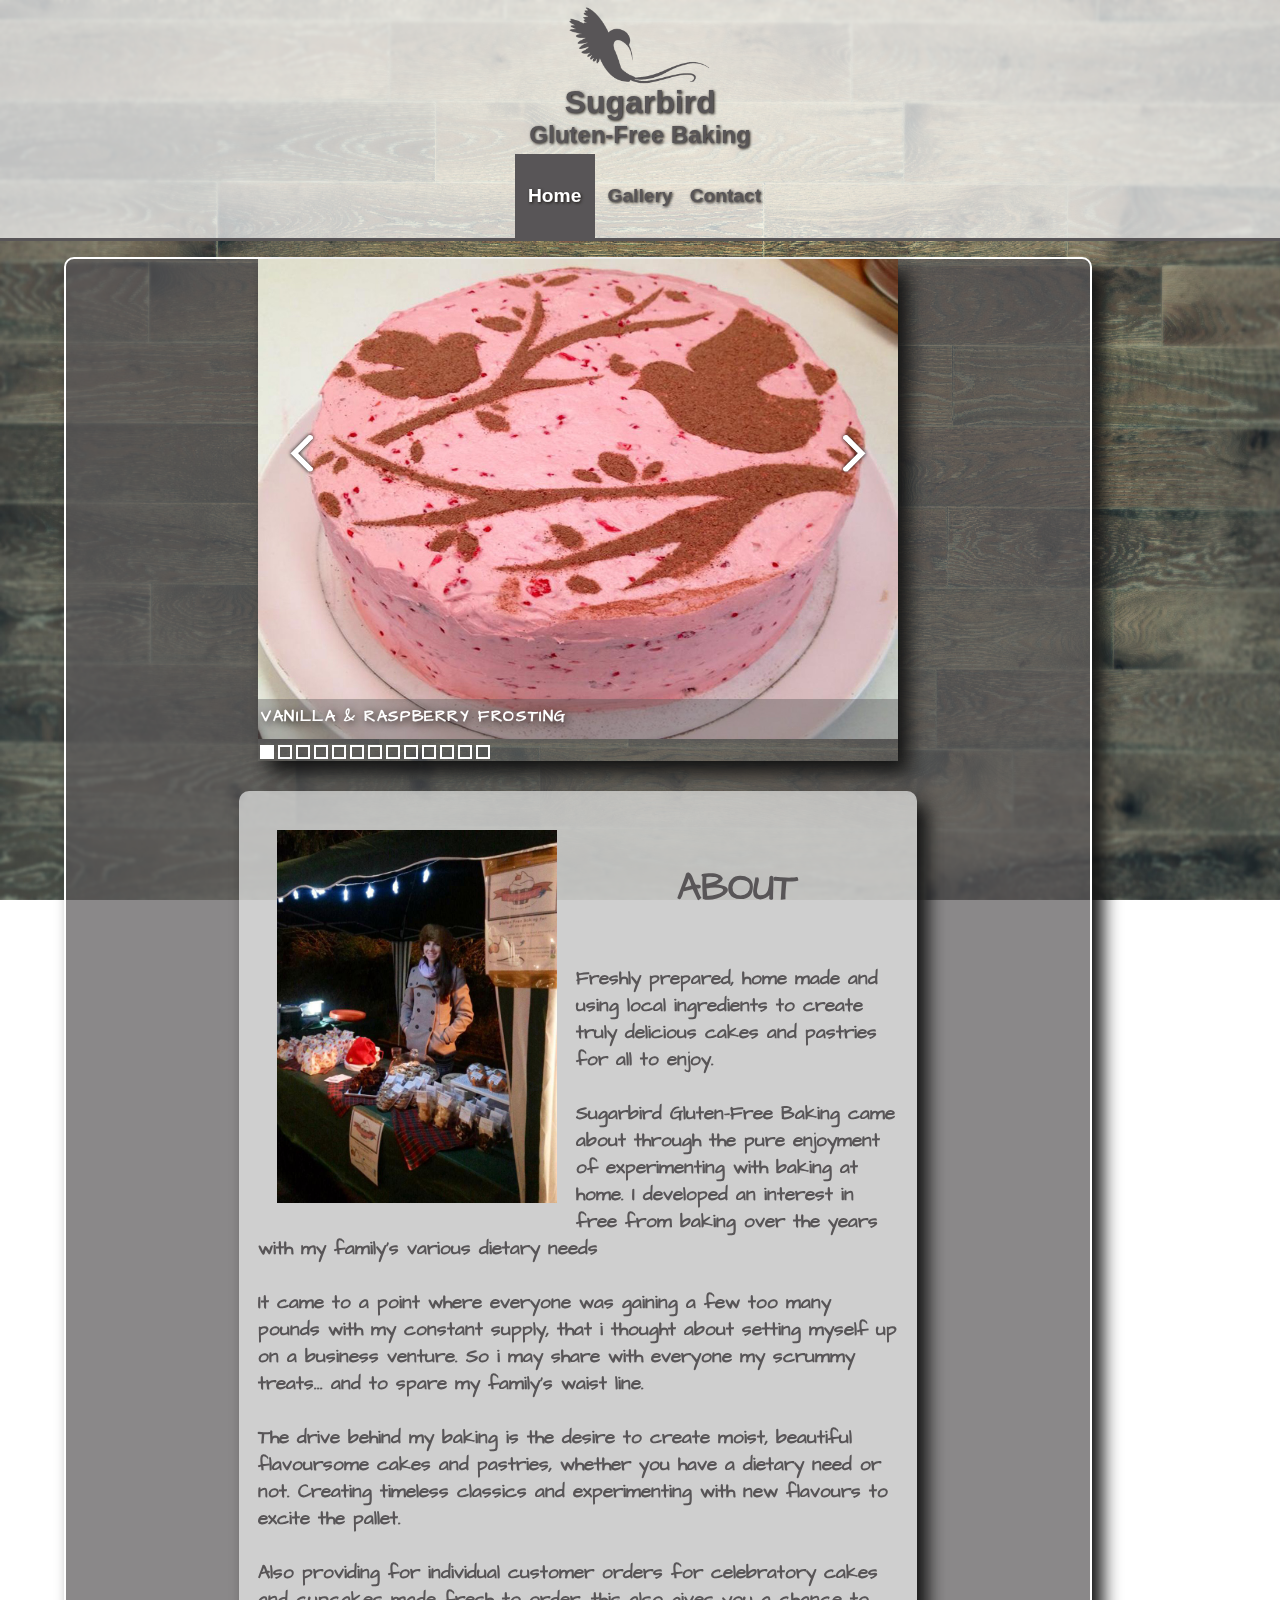
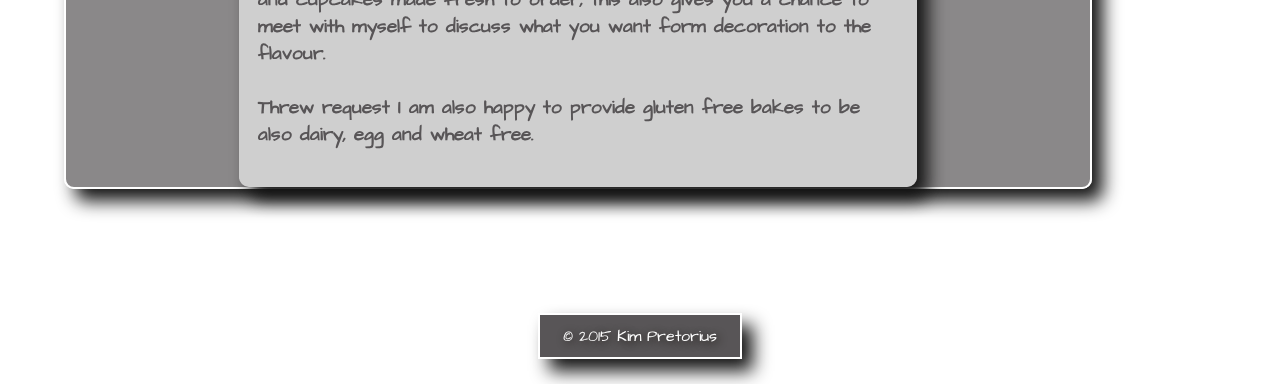
<file: index.html>
<!DOCTYPE html>

<html>
	<head>
		<meta charset="utf-8">
		<title>Sugarbird | Gluten-Free Baking</title>
		<link rel="stylesheet" href="css/normalize.css">
		<link href='http://fonts.googleapis.com/css?family=Architects+Daughter|Coming+Soon|Permanent+Marker' rel='stylesheet' type='text/css'>
		<link rel="stylesheet" href="css/main.min.css">
		<meta name="viewport" content="width=device-width, initial-scale=1.0">
	</head>
	<body>
	<img src="img/WallpaperVintage2.jpg" id="bg" >
		
		<header>
			
			<div class="header">
				<div id="headerLogo">
					<a href="index.html"><img src="img/sugarbird_logo3T.png" alt="Sugarbird Gluten-Free Baking" /></a>
				</div>
				<h1>Sugarbird</h1>
				<h2>Gluten-Free Baking</h2>
			
				<nav class="clearfix">
					<div id="stickyHeader">
						<div id="headerLogo">
							<a href="index.html"><img id="hiddenLogo" src="img/sugarbird_logo3Twhite.png" alt="Sugarbird Gluten-Free Baking" /></a>
						</div>
						<h1>Sugarbird</h1>
						<h2>Gluten-Free Baking</h2>
					</div>
					<ul>
						<li><a href="index.html" class="selected">Home</a></li>
						<li><a href="gallery.html" class="gal">Gallery</a></li>
						<li><a href="contact.html">Contact</a></li>
							
					</ul>		
					<div class="hideSubNav">
						<ul>
							<li><a href="gallery/Cakes.html">Cakes</a></li>
							<li><a href="gallery/CelebrationCakes.html">Celebration Cakes</a></li>
							<li><a href="gallery/WeddingCakes.html">Wedding Cakes</a></li>
							<li><a href="gallery/Cupcakes.html">Cupcakes</a></li>
							<li><a href="gallery/PastriesBiscuits.html">Pastries Biscuits</a></li>
						</ul>
					</div>	
										
				</nav>
			</div>
			
		</header>
		<div class="containerDiv">
			<!--Image_Slider_Start-->
		
			<div class="cycle-slideshow" 
			data-cycle-slides=".slide" 
			data-cycle-pause-on-hover="true" 
			data-cycle-fx="scrollHorz" 
			data-cycle-timeout="3000">

			<span class="cycle-next"><img src="images/next.png" /></span>
			<span class="cycle-prev"><img src="images/prev.png" /></span>
			<span class="cycle-pager"></span>

				<!--Image_1-->
				<div class="slide"><img src="images/sugarbird_0.jpg" alt="Description of the image">
					<div class="caption">	<!--Caption--> <h3>Vanilla & Raspberry Frosting</h3></div>	
				</div>	

				<!--Image_2-->
				<div class="slide"><img src="images/sugarbird_1.jpg" alt="Description of the image">
					<div class="caption">	<!--Caption--> <h3>Mini Orange Fruit Loaf</h3></div>	
				</div>

				<!--Image_3-->
				<div class="slide"><img src="images/sugarbird_2.jpg" alt="Description of the image">
					<div class="caption">	<!--Caption--> <h3>Spiderman & Batman Celebration Cake</h3></div>	
				</div>
	
				<!--Image_4-->
				<div class="slide"><img src="images/sugarbird_3.jpg" alt="Description of the image">
					<div class="caption">	<!--Caption--> <h3>Super Food Thins</h3></div>	
				</div>

				<!--Image_5-->
				<div class="slide"><img src="images/sugarbird_4.jpg" alt="Description of the image">
					<div class="caption">	<!--Caption--> <h3>Strawberry Swirl</h3></div>	
				</div>

				<!--Image_6-->
				<div class="slide"><img src="images/sugarbird_5.jpg" alt="Description of the image">
					<div class="caption">	<!--Caption--> <h3>Shorbread Christmas Birdhouse</h3></div>	
				</div>

				<!--Image_7-->
				<div class="slide"><img src="images/sugarbird_6.jpg" alt="Description of the image">
					<div class="caption">	<!--Caption--> <h3>Vanilla Topped With Raspberries</h3></div>	
				</div>

				<!--Image_8-->
				<div class="slide"><img src="images/sugarbird_7.jpg" alt="Description of the image">
					<div class="caption">	<!--Caption--> <h3>Spider Holloween Cake</h3></div>	
				</div>

				<!--Image_9-->
				<div class="slide"><img src="images/sugarbird_8.jpg" alt="Description of the image">
					<div class="caption">	<!--Caption--> <h3>Lemon & Thyme Loaf</h3></div>	
				</div>

				<!--Image_10-->
				<div class="slide"><img src="images/sugarbird_9.jpg" alt="Description of the image">
					<div class="caption">	<!--Caption--> <h3>Blackcurrent Elder Flower & Lime Drizzle</h3></div>	
				</div>
				
				<!--Image_11-->
				<div class="slide"><img src="images/sugarbird_10.jpg" alt="Description of the image">
					<div class="caption">	<!--Caption--> <h3>Star Wars Cakes</h3></div>	
				</div>
				
				<!--Image_12-->
				<div class="slide"><img src="images/sugarbird_11.jpg" alt="Description of the image">
					<div class="caption">	<!--Caption--> <h3>Rose Wedding Cake</h3></div>	
				</div>
				
				<!--Image_13-->
				<div class="slide"><img src="images/sugarbird_12.jpg" alt="Description of the image">
					<div class="caption">	<!--Caption--> <h3>Lemon Meringue</h3></div>	
				</div>							
			</div>			
			
			<!--Image_Slider_End!-->

			<section class="body-text">
					<div class="profileDiv">
						<img src="img/sugarbird_20.jpg" alt="Photo of Kim Pretorius" class="profile-photo">
					</div>
				<pre><h4>ABOUT</h4>Freshly prepared, home made and using local ingredients to create truly delicious cakes and pastries for all to enjoy. 

Sugarbird Gluten-Free Baking came about through the pure enjoyment of experimenting with baking at home. I developed an interest in free from baking over the years with my family's various dietary needs
			
It came to a point where everyone was gaining a few too many pounds with my constant supply, that i thought about setting myself up on a business venture. So i may share with everyone my scrummy treats... and to spare my family's waist line. 
			
The drive behind my baking is the desire to create moist, beautiful flavoursome cakes and pastries, whether you have a dietary need or not. Creating timeless classics and experimenting with new flavours to excite the pallet. 
			
Also providing for individual customer orders for celebratory cakes and cupcakes made fresh to order, this also gives you a chance to meet with myself to discuss what you want form decoration to the flavour. 
		
Threw request I am also happy to provide gluten free bakes to be also dairy, egg and wheat free.</pre>
			</section>
	
			
		</div>		
		<footer>
			<a href="http://www.facebook.com/SugarbirdBaking"><img src="img/facebook-wrap.png" alt="Facebook Logo" class="social-icon"></a>
			<p>&copy; 2015 Kim Pretorius</p>
		</footer>
		
		<script src="http://code.jquery.com/jquery-1.11.3.min.js" type="text/javascript" charset="utf-8"></script>
		<script src="light-gallery/js/lightGallery.js"></script>
		<script src="js/jquery.sticky.js" type="text/javascript"></script>
		<script src="js/jquery.cycle2.min.js" type="text/javascript"></script>	
		<script src="js/scripts.js" type="text/javascript" charset="utf-8"></script>		
	</body>
</html>
</file>
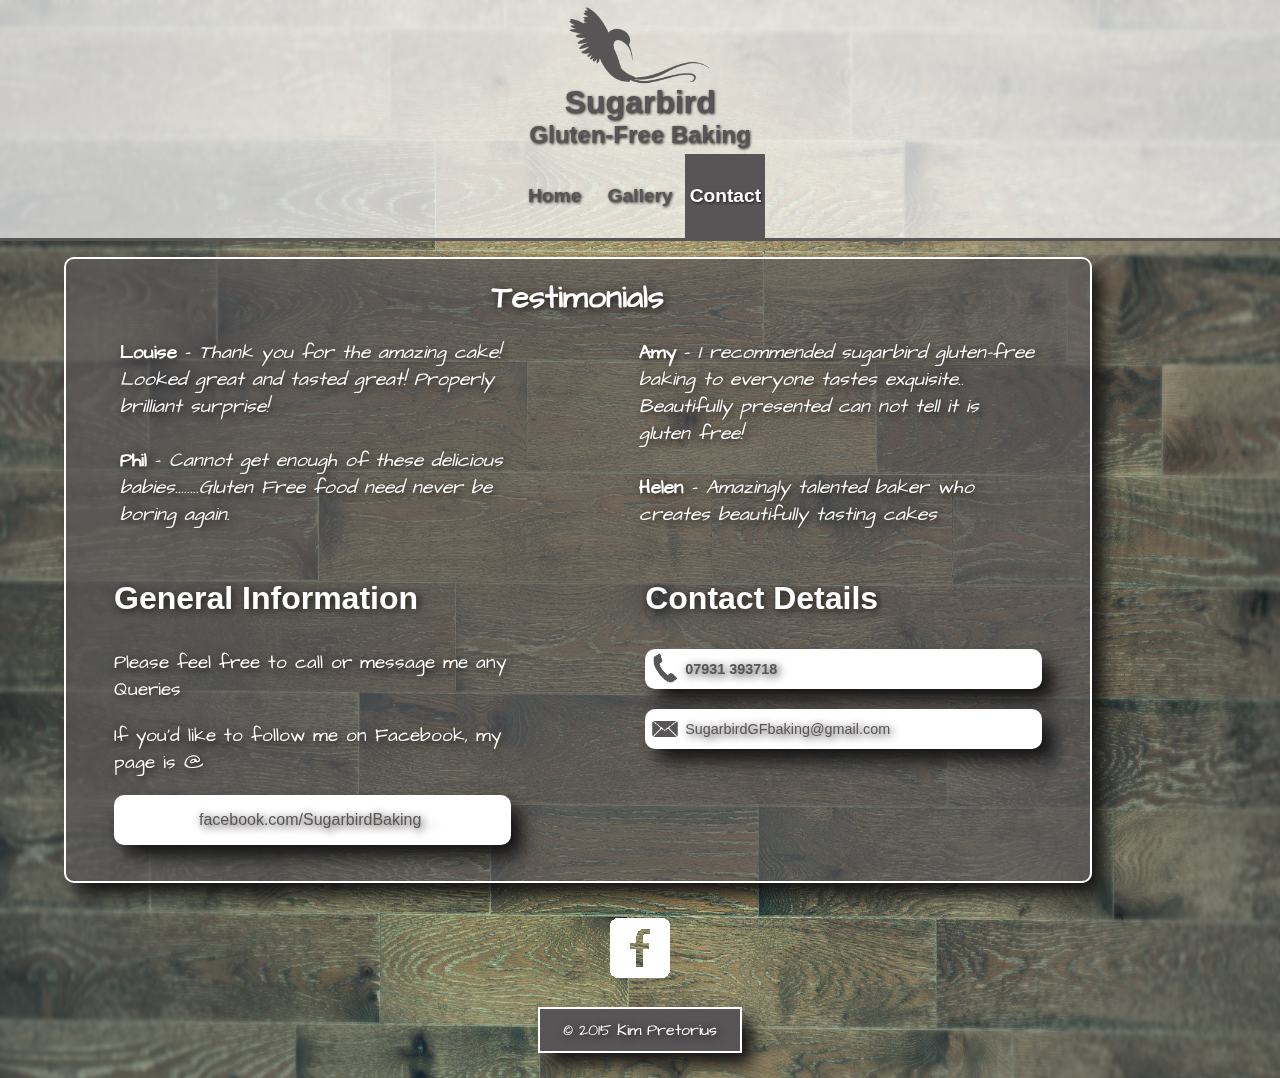
<file: contact.html>
<!DOCTYPE html>

<html>
	<head>
		<meta charset="utf-8">
		<title>Sugarbird | Gluten-Free Baking</title>
		<link rel="stylesheet" href="css/normalize.css">
		<link href='http://fonts.googleapis.com/css?family=Architects+Daughter|Coming+Soon|Permanent+Marker' rel='stylesheet' type='text/css'>
		<link rel="stylesheet" href="css/main.min.css">
		<meta name="viewport" content="width=device-width, initial-scale=1.0">
	</head>
	<body>
	<img src="img/WallpaperVintage2.jpg" id="bg" width="2124" height="1236">
		
		<header>
			
			<div class="header">
				<div id="headerLogo">
					<a href="index.html"><img src="img/sugarbird_logo3T.png" alt="Sugarbird Gluten-Free Baking" /></a>
				</div>
				<h1>Sugarbird</h1>
				<h2>Gluten-Free Baking</h2>
			
				<nav class="clearfix">
					<div id="stickyHeader">
						<div id="headerLogo">
							<a href="index.html"><img id="hiddenLogo" src="img/sugarbird_logo3Twhite.png" alt="Sugarbird Gluten-Free Baking" /></a>
						</div>
						<h1>Sugarbird</h1>
						<h2>Gluten-Free Baking</h2>
					</div>
					<ul>
						<li><a href="index.html">Home</a></li>
						<li><a href="gallery.html" class="gal">Gallery</a></li>
						<li><a href="contact.html" class="selected">Contact</a></li>
							
					</ul>		
					<div class="hideSubNav">
						<ul>
							<li><a href="gallery/Cakes.html">Cakes</a></li>
							<li><a href="gallery/CelebrationCakes.html">CelebrationCakes</a></li>
							<li><a href="gallery/WeddingCakes.html">Wedding Cakes</a></li>
							<li><a href="gallery/Cupcakes.html">Cupcakes</a></li>
							<li><a href="gallery/PastriesBiscuits.html">PastriesBiscuits</a></li>
						</ul>
					</div>	
										
				</nav>
			</div>
			
		</header>
		
		<div class="containerDiv">
			<div id="container">
				<p id="testimonial">Testimonials</p>
				<pre id="primary"><b>Louise</b> - <i>Thank you for the amazing cake! Looked great and tasted great! Properly brilliant surprise!</i>
				
<b>Phil</b> - <i>Cannot get enough of these delicious babies........Gluten Free food need never be boring again</i>.</pre>
			
				<pre id="secondary"><b>Amy</b> - <i>I recommended sugarbird gluten-free baking to everyone tastes exquisite.. Beautifully presented can not tell it is gluten free!</i>
			
<b>Helen</b> - <i>Amazingly talented baker who creates beautifully tasting cakes</i></pre>						
			
				<section id="primary">
					<h3>General Information</h2>
					<p>Please feel free to call or message me any Queries</p>
					<p>If you'd like to follow me on Facebook, my page is @</p>
					<div id=FBlink>
						<a href="http://www.facebook.com/SugarbirdBaking">facebook.com/SugarbirdBaking</a>.
					</div>
				</section>
			
				<section id="secondary">
					<h3>Contact Details</h2>
					<ul class="contact-info">
						<li class="phone"><a href="tel:07931-393718">07931 393718</a></li>
						<li class="mail"><a href="mailto:SugarbirdGFbaking@gmail.com">SugarbirdGFbaking@gmail.com</a></li>
					</ul>
				</section>
			</div>
			
		</div>	
		
				
		<footer>
			<a href="http://www.facebook.com/SugarbirdBaking"><img src="img/facebook-wrap.png" alt="Facebook Logo" class="social-icon"></a>
			<p>&copy; 2015 Kim Pretorius</p>
			
		</footer>
		
		
		
		
		<script src="http://code.jquery.com/jquery-1.11.3.min.js" type="text/javascript" charset="utf-8"></script>
		<script src="light-gallery/js/lightGallery.js"></script>
		<script src="js/jquery.sticky.js" type="text/javascript"></script>
		<script src="js/jquery.cycle2.min.js" type="text/javascript"></script>	
		<script src="js/scripts.js" type="text/javascript" charset="utf-8"></script>				
	</body>

</html>
</file>
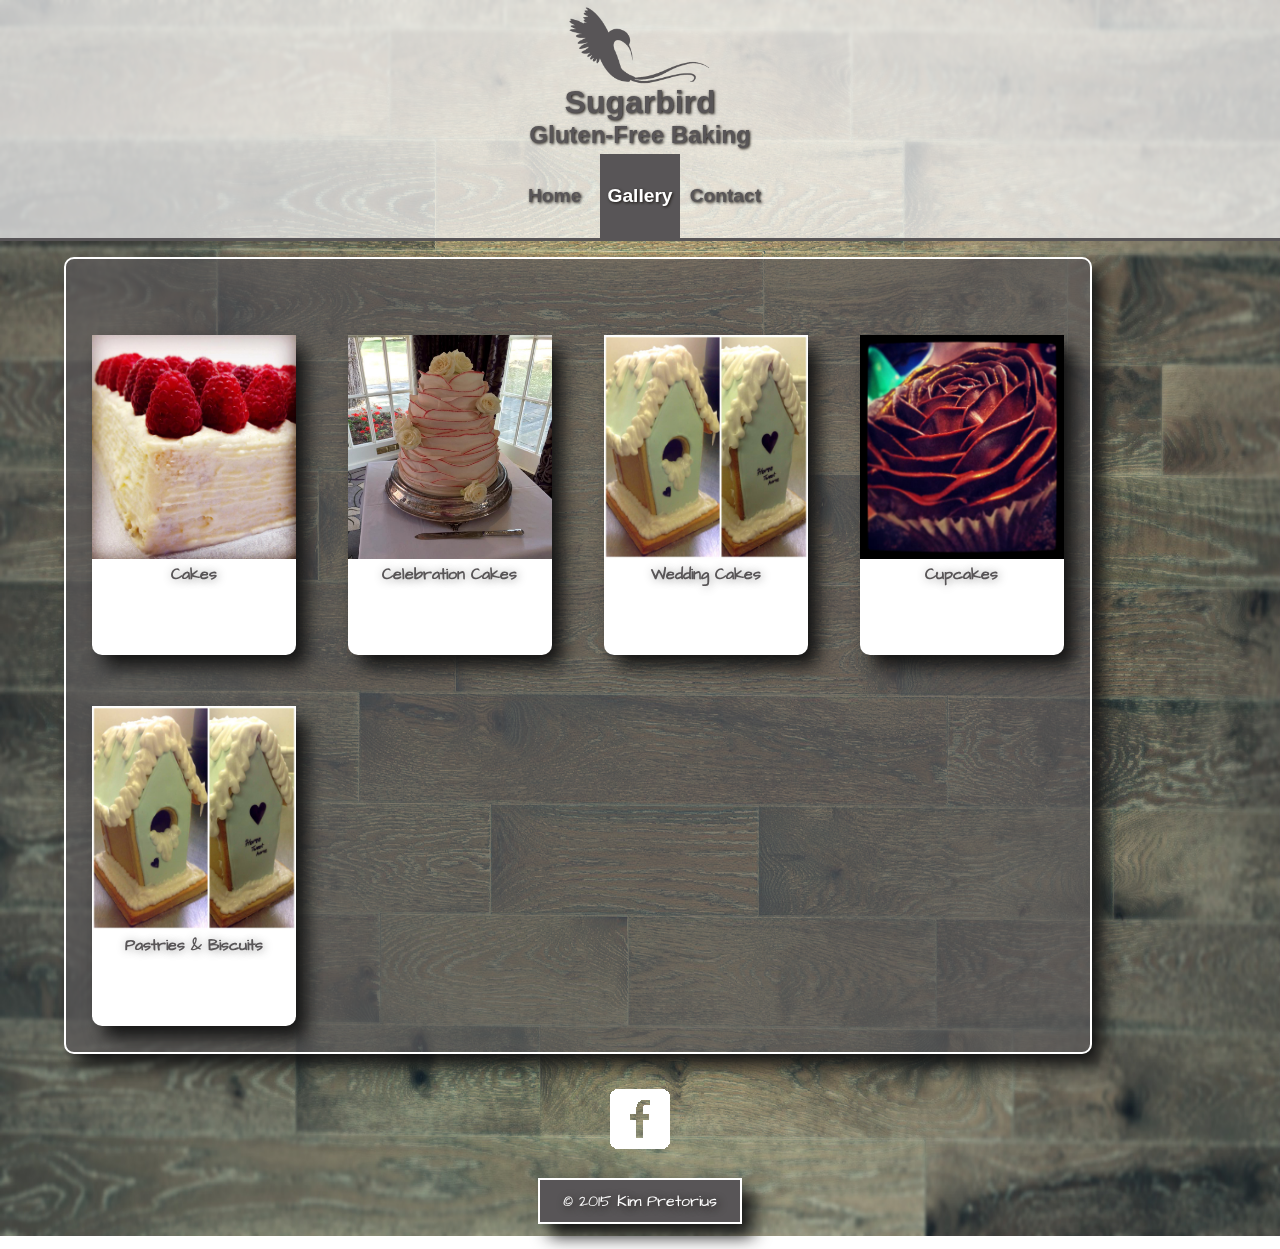
<file: gallery.html>
<!DOCTYPE html>

<html>
	<head>
		<meta charset="utf-8">
		<title>Sugarbird | Gluten-Free Baking</title>
		<link rel="stylesheet" href="css/normalize.css">
		<link href='http://fonts.googleapis.com/css?family=Architects+Daughter|Coming+Soon|Permanent+Marker' rel='stylesheet' type='text/css'>
		<link type="text/css" rel="stylesheet" href="light-gallery/css/lightGallery.css" />   
		<link rel="stylesheet" href="css/main.min.css">
		<meta name="viewport" content="width=device-width, initial-scale=1.0">
	</head>
	<body>
	<img src="img/WallpaperVintage2.jpg" id="bg" width="2124" height="1236">
		
		<header>
			
			<div class="header">
				<div id="headerLogo">
					<a href="index.html"><img src="img/sugarbird_logo3T.png" alt="Sugarbird Gluten-Free Baking" /></a>
				</div>
				<h1>Sugarbird</h1>
				<h2>Gluten-Free Baking</h2>
			
				<nav class="clearfix">
					<div id="stickyHeader">
						<div id="headerLogo">
							<a href="index.html"><img id="hiddenLogo" src="img/sugarbird_logo3Twhite.png" alt="Sugarbird Gluten-Free Baking" /></a>
						</div>
						<h1>Sugarbird</h1>
						<h2>Gluten-Free Baking</h2>
					</div>
					<ul>
						<li><a href="index.html">Home</a></li>
						<li><a href="gallery.html"class="selected gal">Gallery</a></li>
						<li><a href="contact.html">Contact</a></li>
							
					</ul>		
					<div class="hideSubNav">
						<ul>
							<li><a href="gallery/Cakes.html">Cakes</a></li>
							<li><a href="gallery/CelebrationCakes.html">CelebrationCakes</a></li>
							<li><a href="gallery/WeddingCakes.html">Wedding Cakes</a></li>
							<li><a href="gallery/Cupcakes.html">Cupcakes</a></li>
							<li><a href="gallery/PastriesBiscuits.html">PastriesBiscuits</a></li>
						</ul>
					</div>	
										
				</nav>
			</div>
			
		</header>
			<div class="containerDiv">
			<div id="wrapper-gal">
				<ul class="imageGallery">
					<li><a href="gallery/Cakes.html"><img src="img/cakes/raspberry_n_vanilla.jpg" /><p>Cakes</p></a></li>
					<li><a href="gallery/CelebrationCakes.html"><img src="img/celebrationCakes/rose_wedding_cake.jpg" /><p>Celebration Cakes</p></a></li>
					<li><a href="gallery/WeddingCakes"><img src="img/pastriesBiscuits/shortbread_xmas_birdhouse.jpg" /><p>Wedding Cakes</p></a></li>
					<li><a href="gallery/Cupcakes.html"><img src="img/cupcakes/chocolate_fudge.jpg" /><p>Cupcakes</p></a></li>
					<li><a href="gallery/PastriesBiscuits"><img src="img/pastriesBiscuits/shortbread_xmas_birdhouse.jpg" /><p>Pastries & Biscuits</p></a></li>
				</ul>	
			</div>
			
		</div>
		
		
		
		
		<footer>
			<a href="http://www.facebook.com/SugarbirdBaking"><img src="img/facebook-wrap.png" alt="Facebook Logo" class="social-icon"></a>
			<p>&copy; 2015 Kim Pretorius</p>
		</footer>
		
		
		
		<script src="http://code.jquery.com/jquery-1.11.3.min.js" type="text/javascript" charset="utf-8"></script>
		<script src="light-gallery/js/lightGallery.js"></script>
		<script src="js/jquery.sticky.js" type="text/javascript"></script>
		<script src="js/jquery.cycle2.min.js" type="text/javascript"></script>	
		<script src="js/scripts.js" type="text/javascript" charset="utf-8"></script>		
		
	</body>

</html>
</file>
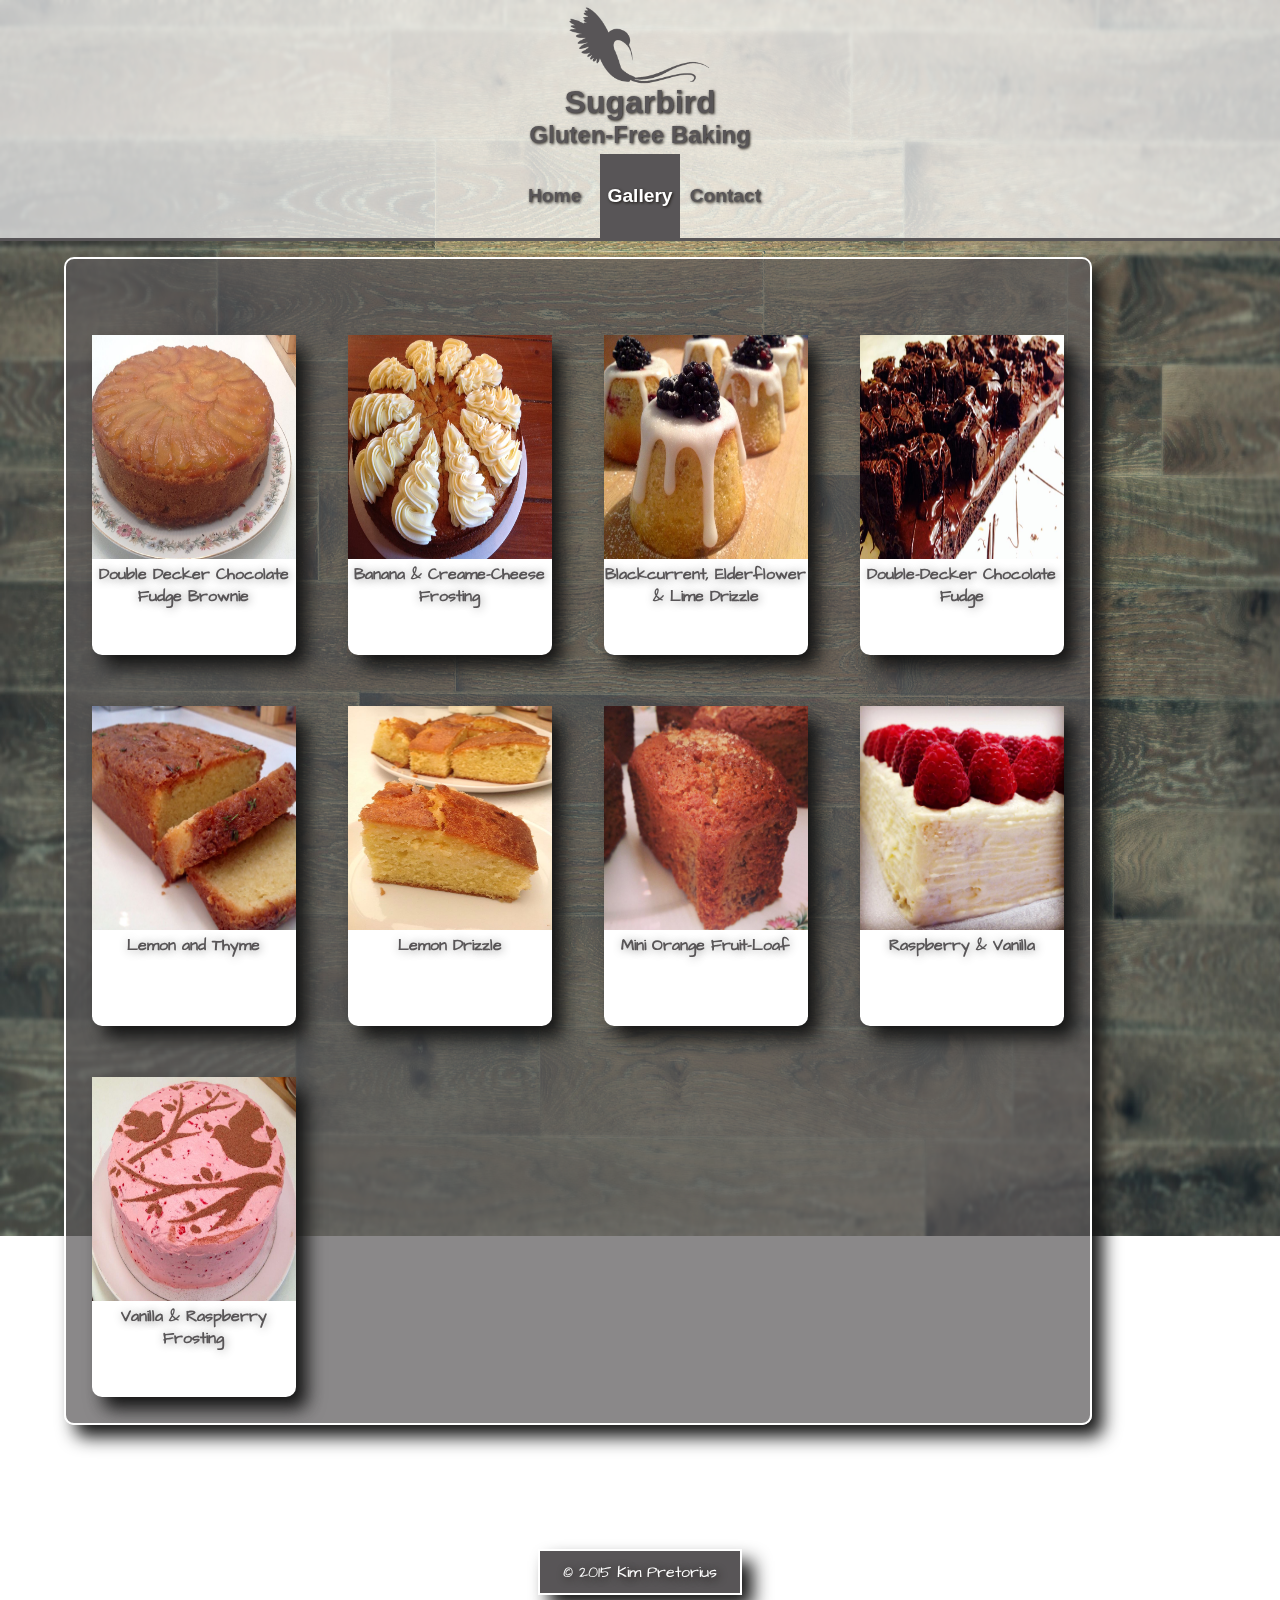
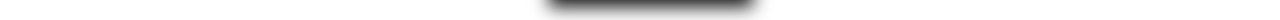
<file: gallery/Cakes.html>
<!DOCTYPE html>

<html>
	<head>
		<meta charset="utf-8">
		<title>Sugarbird | Gluten-Free Baking</title>
		<link rel="stylesheet" href="../css/normalize.css">
		<link href='http://fonts.googleapis.com/css?family=Architects+Daughter|Coming+Soon|Permanent+Marker' rel='stylesheet' type='text/css'>
		<link type="text/css" rel="stylesheet" href="../light-gallery/css/lightGallery.css" />   
		<link rel="stylesheet" href="../css/main.min.css">
		<meta name="viewport" content="width=device-width, initial-scale=1.0">
	</head>
	<body>
	<img src="../img/WallpaperVintage2.jpg" id="bg" width="2124" height="1236">
		
		<header>
			
			<div class="header">
				<div id="headerLogo">
					<a href="../index.html"><img src="../img/sugarbird_logo3T.png" alt="Sugarbird Gluten-Free Baking" /></a>
				</div>
				<h1>Sugarbird</h1>
				<h2>Gluten-Free Baking</h2>
			
				<nav class="clearfix">
					<div id="stickyHeader">
						<div id="headerLogo">
							<a href="../index.html"><img id="hiddenLogo" src="../img/sugarbird_logo3Twhite.png" alt="Sugarbird Gluten-Free Baking" /></a>
						</div>
						<h1>Sugarbird</h1>
						<h2>Gluten-Free Baking</h2>
					</div>
					<ul>
						<li><a href="../index.html">Home</a></li>
						<li><a href="../gallery.html"class="selected gal">Gallery</a></li>
						<li><a href="../contact.html">Contact</a></li>
							
					</ul>		
					<div class="hideSubNav">
						<ul>
							<li><a href="Cakes.html">Cakes</a></li>
							<li><a href="CelebrationCakes.html">CelebrationCakes</a></li>
							<li><a href="WeddingCakes.html">Wedding Cakes</a></li>
							<li><a href="Cupcakes.html">Cupcakes</a></li>
							<li><a href="PastriesBiscuits.html">PastriesBiscuits</a></li>
						</ul>
					</div>
										
				</nav>
			</div>
			
		</header>
			<div class="containerDiv">
			<div id="wrapper-gal">
				<ul id="lightGallery" class="imageGallery">
					<li data-src="../img/cakes/apple_n_lavender.jpg"><img src="../img/cakes/apple_n_lavender.jpg" /><p>Double Decker Chocolate Fudge Brownie</p></li>
					<li data-src="../img/cakes/banana_n_creame_cheese_frosting.jpg"><img src="../img/cakes/banana_n_creame_cheese_frosting.jpg" /><p>Banana & Creame-Cheese Frosting</p></li>
					<li data-src="../img/cakes/blackcurrent_elder_flower_n_lime_drizzle.jpg"><img src="../img/cakes/blackcurrent_elder_flower_n_lime_drizzle.jpg" /><p>Blackcurrent, Elderflower & Lime Drizzle</p></li>
					<li data-src="../img/cakes/double_decker_chocolate_fudge.jpg"><img src="../img/cakes/double_decker_chocolate_fudge.jpg" /><p>Double-Decker Chocolate Fudge</p></li>
					<li data-src="../img/cakes/lemon_and_thyme.jpg"><img src="../img/cakes/lemon_and_thyme.jpg" /><p>Lemon and Thyme</p></li>
					<li data-src="../img/cakes/lemon_drizzle.jpg"><img src="../img/cakes/lemon_drizzle.jpg" /><p>Lemon Drizzle</p></li>
					<li data-src="../img/cakes/mini_orange_fruit_loaf.jpg"><img src="../img/cakes/mini_orange_fruit_loaf.jpg" /><p>Mini Orange Fruit-Loaf</p></li>
					<li data-src="../img/cakes/raspberry_n_vanilla.jpg"><img src="../img/cakes/raspberry_n_vanilla.jpg" /><p>Raspberry & Vanilla</p></li>
					<li data-src="../img/cakes/vanilla_n_raspberry_frosting.jpg"><img src="../img/cakes/vanilla_n_raspberry_frosting.jpg" /><p>Vanilla & Raspberry Frosting</p></li>
				</ul>
			</div>
			
		</div>
		
		
		
		
		<footer>
			<a href="http://www.facebook.com/SugarbirdBaking"><img src="../img/facebook-wrap.png" alt="Facebook Logo" class="social-icon"></a>
			<p>&copy; 2015 Kim Pretorius</p>
		</footer>
		
		
		
		<script src="http://code.jquery.com/jquery-1.11.3.min.js" type="text/javascript" charset="utf-8"></script>
		<script src="../light-gallery/js/lightGallery.js"></script>
		<script src="../js/jquery.sticky.js" type="text/javascript"></script>
		<script src="../js/jquery.cycle2.min.js" type="text/javascript"></script>	
		<script src="../js/scripts.js" type="text/javascript" charset="utf-8"></script>		
		
	</body>

</html>
</file>
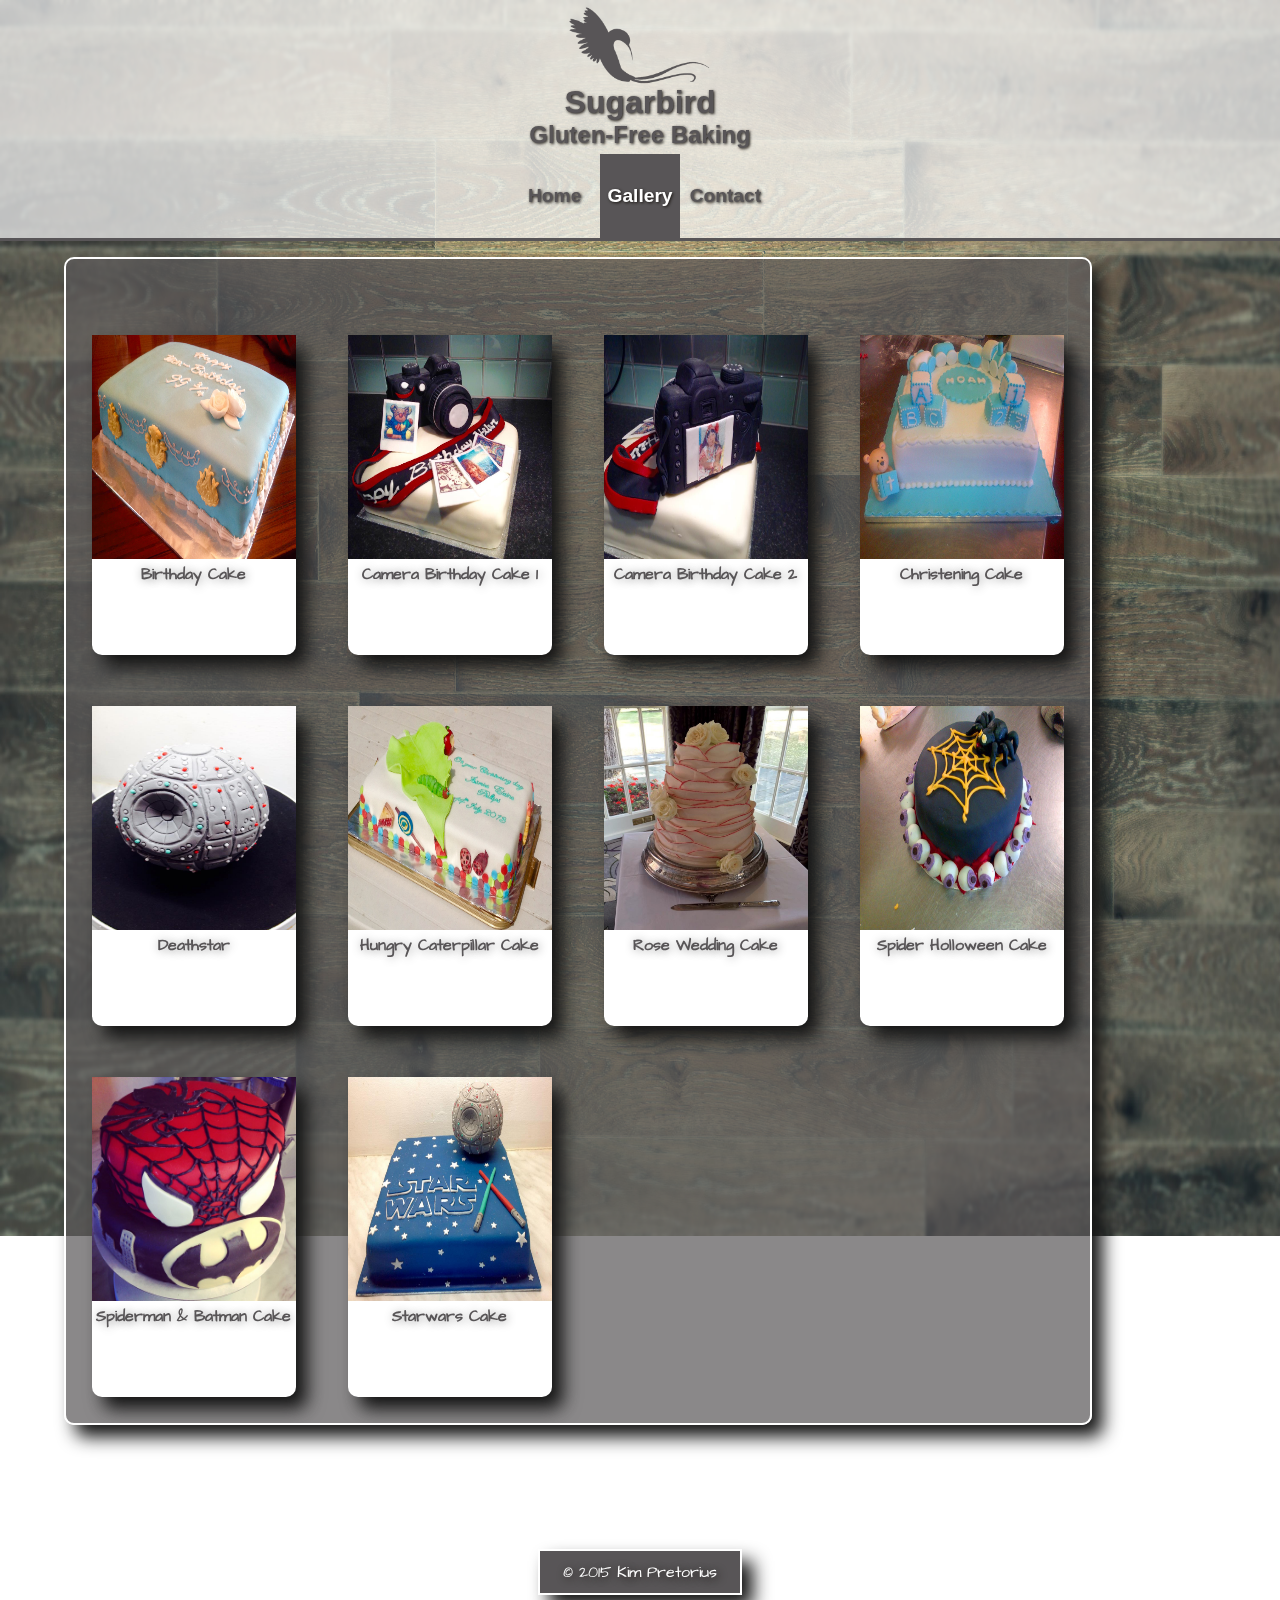
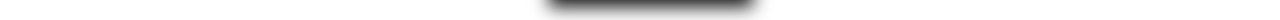
<file: gallery/CelebrationCakes.html>
<!DOCTYPE html>

<html>
	<head>
		<meta charset="utf-8">
		<title>Sugarbird | Gluten-Free Baking</title>
		<link rel="stylesheet" href="../css/normalize.css">
		<link href='http://fonts.googleapis.com/css?family=Architects+Daughter|Coming+Soon|Permanent+Marker' rel='stylesheet' type='text/css'>
		<link type="text/css" rel="stylesheet" href="../light-gallery/css/lightGallery.css" />   
		<link rel="stylesheet" href="../css/main.min.css">
		<meta name="viewport" content="width=device-width, initial-scale=1.0">
	</head>
	<body>
	<img src="../img/WallpaperVintage2.jpg" id="bg" width="2124" height="1236">
		
		<header>
			
			<div class="header">
				<div id="headerLogo">
					<a href="../index.html"><img src="../img/sugarbird_logo3T.png" alt="Sugarbird Gluten-Free Baking" /></a>
				</div>
				<h1>Sugarbird</h1>
				<h2>Gluten-Free Baking</h2>
			
				<nav class="clearfix">
					<div id="stickyHeader">
						<div id="headerLogo">
							<a href="../index.html"><img id="hiddenLogo" src="../img/sugarbird_logo3Twhite.png" alt="Sugarbird Gluten-Free Baking" /></a>
						</div>
						<h1>Sugarbird</h1>
						<h2>Gluten-Free Baking</h2>
					</div>
					<ul>
						<li><a href="../index.html">Home</a></li>
						<li><a href="../gallery.html"class="selected gal">Gallery</a></li>
						<li><a href="../contact.html">Contact</a></li>
							
					</ul>		
					<div class="hideSubNav">
						<ul>
							<li><a href="Cakes.html">Cakes</a></li>
							<li><a href="CelebrationCakes.html">CelebrationCakes</a></li>
							<li><a href="WeddingCakes.html">Wedding Cakes</a></li>
							<li><a href="Cupcakes.html">Cupcakes</a></li>
							<li><a href="PastriesBiscuits.html">PastriesBiscuits</a></li>
						</ul>
					</div>
										
				</nav>
			</div>
			
		</header>
			<div class="containerDiv">
			<div id="wrapper-gal">
				<ul id="lightGallery" class="imageGallery">
					<li data-src="../img/celebrationCakes/99_cake.jpg"><img src="../img/celebrationCakes/99_cake.jpg" /><p>Birthday Cake</p></li>
					<li data-src="../img/celebrationCakes/camera_bday_1.jpg"><img src="../img/celebrationCakes/camera_bday_1.jpg" /><p>Camera Birthday Cake 1</p></li>
					<li data-src="../img/celebrationCakes/camera_bday_2.jpg"><img src="../img/celebrationCakes/camera_bday_2.jpg" /><p>Camera Birthday Cake 2</p></li>
					<li data-src="../img/celebrationCakes/christening_cake.jpg"><img src="../img/celebrationCakes/christening_cake.jpg" /><p>Christening Cake</p></li>
					<li data-src="../img/celebrationCakes/deathstar.jpg"><img src="../img/celebrationCakes/deathstar.jpg" /><p>Deathstar</p></li>
					<li data-src="../img/celebrationCakes/hungry_caterpillar_cake.jpg"><img src="../img/celebrationCakes/hungry_caterpillar_cake.jpg" /><p>Hungry Caterpillar Cake</p></li>
					<li data-src="../img/celebrationCakes/rose_wedding_cake.jpg"><img src="../img/celebrationCakes/rose_wedding_cake.jpg" /><p>Rose Wedding Cake</p></li>
					<li data-src="../img/celebrationCakes/spider_holloween.jpg"><img src="../img/celebrationCakes/spider_holloween.jpg" /><p>Spider Holloween Cake</p></li>
					<li data-src="../img/celebrationCakes/spderman_n_batman.jpg"><img src="../img/celebrationCakes/spiderman_n_batman.jpg" /><p>Spiderman & Batman Cake</p></li>
					<li data-src="../img/celebrationCakes/starwars_cake.jpg"><img src="../img/celebrationCakes/starwars_cake.jpg" /><p>Starwars Cake</p></li>
				</ul>
			</div>
			
		</div>
		
		
		
		
		<footer>
			<a href="http://www.facebook.com/SugarbirdBaking"><img src="../img/facebook-wrap.png" alt="Facebook Logo" class="social-icon"></a>
			<p>&copy; 2015 Kim Pretorius</p>
		</footer>
		
		
		
		<script src="http://code.jquery.com/jquery-1.11.3.min.js" type="text/javascript" charset="utf-8"></script>
		<script src="../light-gallery/js/lightGallery.js"></script>
		<script src="../js/jquery.sticky.js" type="text/javascript"></script>
		<script src="../js/jquery.cycle2.min.js" type="text/javascript"></script>	
		<script src="../js/scripts.js" type="text/javascript" charset="utf-8"></script>		
		
	</body>

</html>
</file>
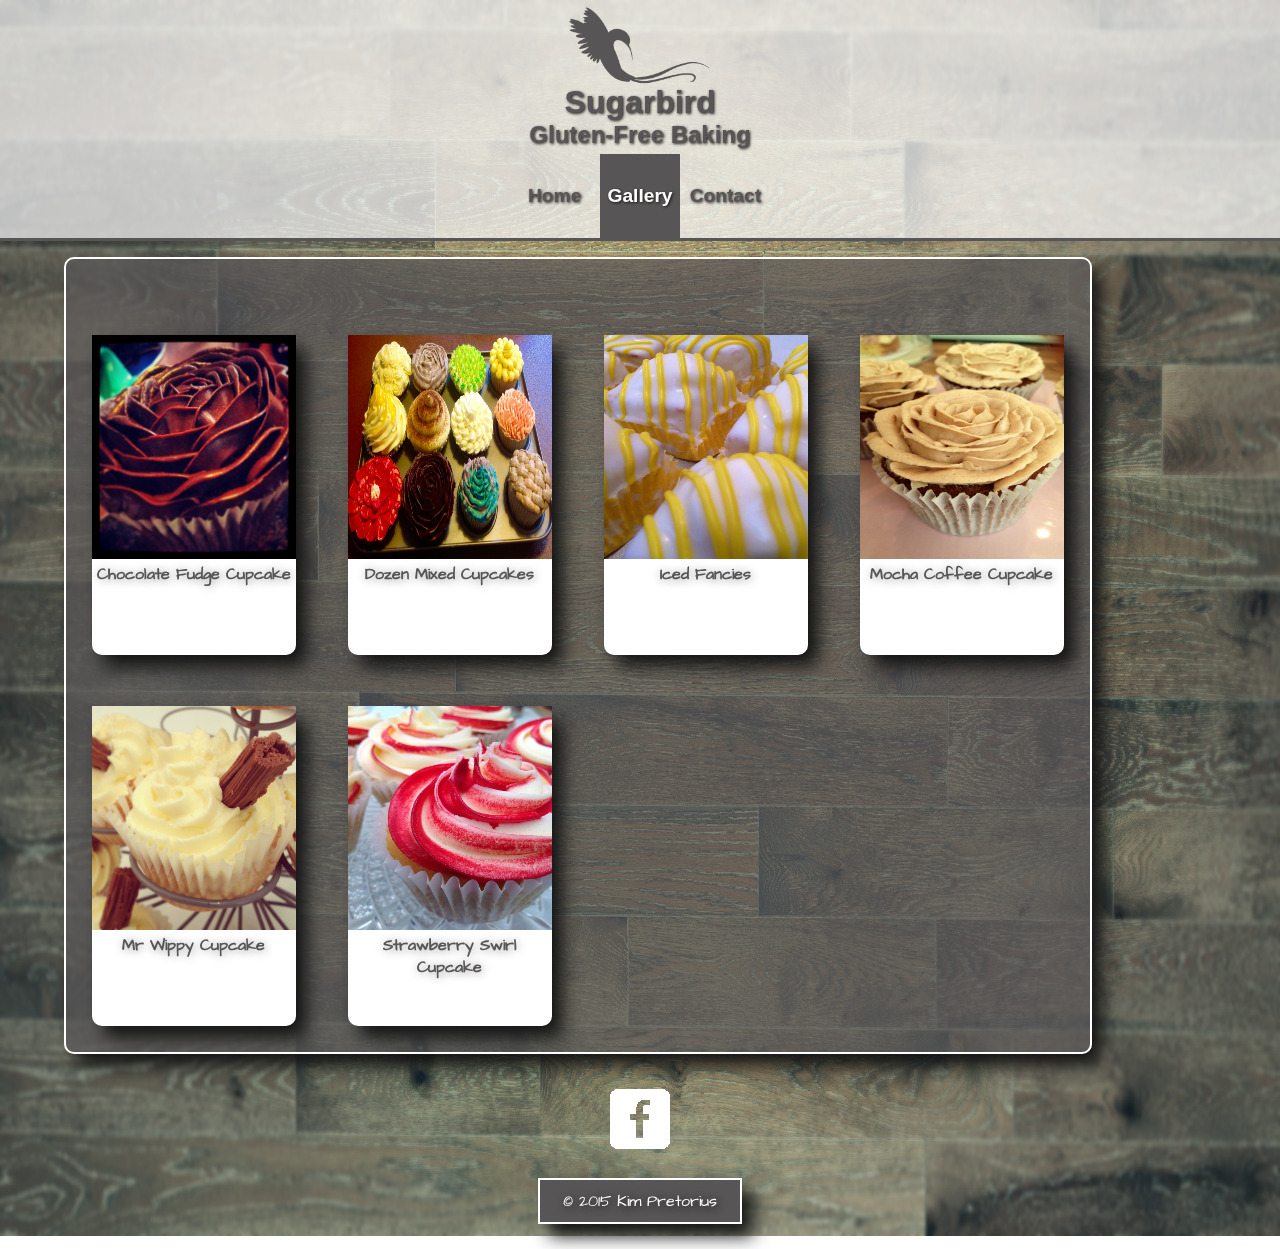
<file: gallery/Cupcakes.html>
<!DOCTYPE html>

<html>
	<head>
		<meta charset="utf-8">
		<title>Sugarbird | Gluten-Free Baking</title>
		<link rel="stylesheet" href="../css/normalize.css">
		<link href='http://fonts.googleapis.com/css?family=Architects+Daughter|Coming+Soon|Permanent+Marker' rel='stylesheet' type='text/css'>
		<link type="text/css" rel="stylesheet" href="../light-gallery/css/lightGallery.css" />   
		<link rel="stylesheet" href="../css/main.min.css">
		<meta name="viewport" content="width=device-width, initial-scale=1.0">
	</head>
	<body>
	<img src="../img/WallpaperVintage2.jpg" id="bg" width="2124" height="1236">
		
		<header>
			
			<div class="header">
				<div id="headerLogo">
					<a href="../index.html"><img src="../img/sugarbird_logo3T.png" alt="Sugarbird Gluten-Free Baking" /></a>
				</div>
				<h1>Sugarbird</h1>
				<h2>Gluten-Free Baking</h2>
			
				<nav class="clearfix">
					<div id="stickyHeader">
						<div id="headerLogo">
							<a href="../index.html"><img id="hiddenLogo" src="../img/sugarbird_logo3Twhite.png" alt="Sugarbird Gluten-Free Baking" /></a>
						</div>
						<h1>Sugarbird</h1>
						<h2>Gluten-Free Baking</h2>
					</div>
					<ul>
						<li><a href="../index.html">Home</a></li>
						<li><a href="../gallery.html"class="selected gal">Gallery</a></li>
						<li><a href="../contact.html">Contact</a></li>
							
					</ul>		
					<div class="hideSubNav">
						<ul>
							<li><a href="Cakes.html">Cakes</a></li>
							<li><a href="CelebrationCakes.html">CelebrationCakes</a></li>
							<li><a href="WeddingCakes.html">Wedding Cakes</a></li>
							<li><a href="Cupcakes.html">Cupcakes</a></li>
							<li><a href="PastriesBiscuits.html">PastriesBiscuits</a></li>
						</ul>
					</div>			
				</nav>
			</div>
			
		</header>
			<div class="containerDiv">
			<div id="wrapper-gal">
				<ul id="lightGallery" class="imageGallery">
					<li data-src="../img/cupcakes/chocolate_fudge.jpg"><img src="../img/cupcakes/chocolate_fudge.jpg" /><p>Chocolate Fudge Cupcake</p></li>
					<li data-src="../img/cupcakes/FullSizeRender.jpg"><img src="../img/cupcakes/FullSizeRender.jpg" /><p>Dozen Mixed Cupcakes</p></li>
					<li data-src="../img/cupcakes/iced_fancies.jpg"><img src="../img/cupcakes/iced_fancies.jpg" /><p>Iced Fancies</p></li>
					<li data-src="../img/cupcakes/mocha_coffee.jpg"><img src="../img/cupcakes/mocha_coffee.jpg" /><p>Mocha Coffee Cupcake</p></li>
					<li data-src="../img/cupcakes/mr_wippy_cupcake.jpg"><img src="../img/cupcakes/mr_wippy_cupcake.jpg" /><p>Mr Wippy Cupcake</p></li>
					<li data-src="../img/cupcakes/strawberry_swirl.jpg"><img src="../img/cupcakes/strawberry_swirl.jpg" /><p>Strawberry Swirl Cupcake</p></li>
					
				</ul>
			</div>
			
		</div>
		
		
		
		
		<footer>
			<a href="http://www.facebook.com/SugarbirdBaking"><img src="../img/facebook-wrap.png" alt="Facebook Logo" class="social-icon"></a>
			<p>&copy; 2015 Kim Pretorius</p>
		</footer>
		
		
		
		<script src="http://code.jquery.com/jquery-1.11.3.min.js" type="text/javascript" charset="utf-8"></script>
		<script src="../light-gallery/js/lightGallery.js"></script>
		<script src="../js/jquery.sticky.js" type="text/javascript"></script>
		<script src="../js/jquery.cycle2.min.js" type="text/javascript"></script>	
		<script src="../js/scripts.js" type="text/javascript" charset="utf-8"></script>		
		
	</body>

</html>
</file>
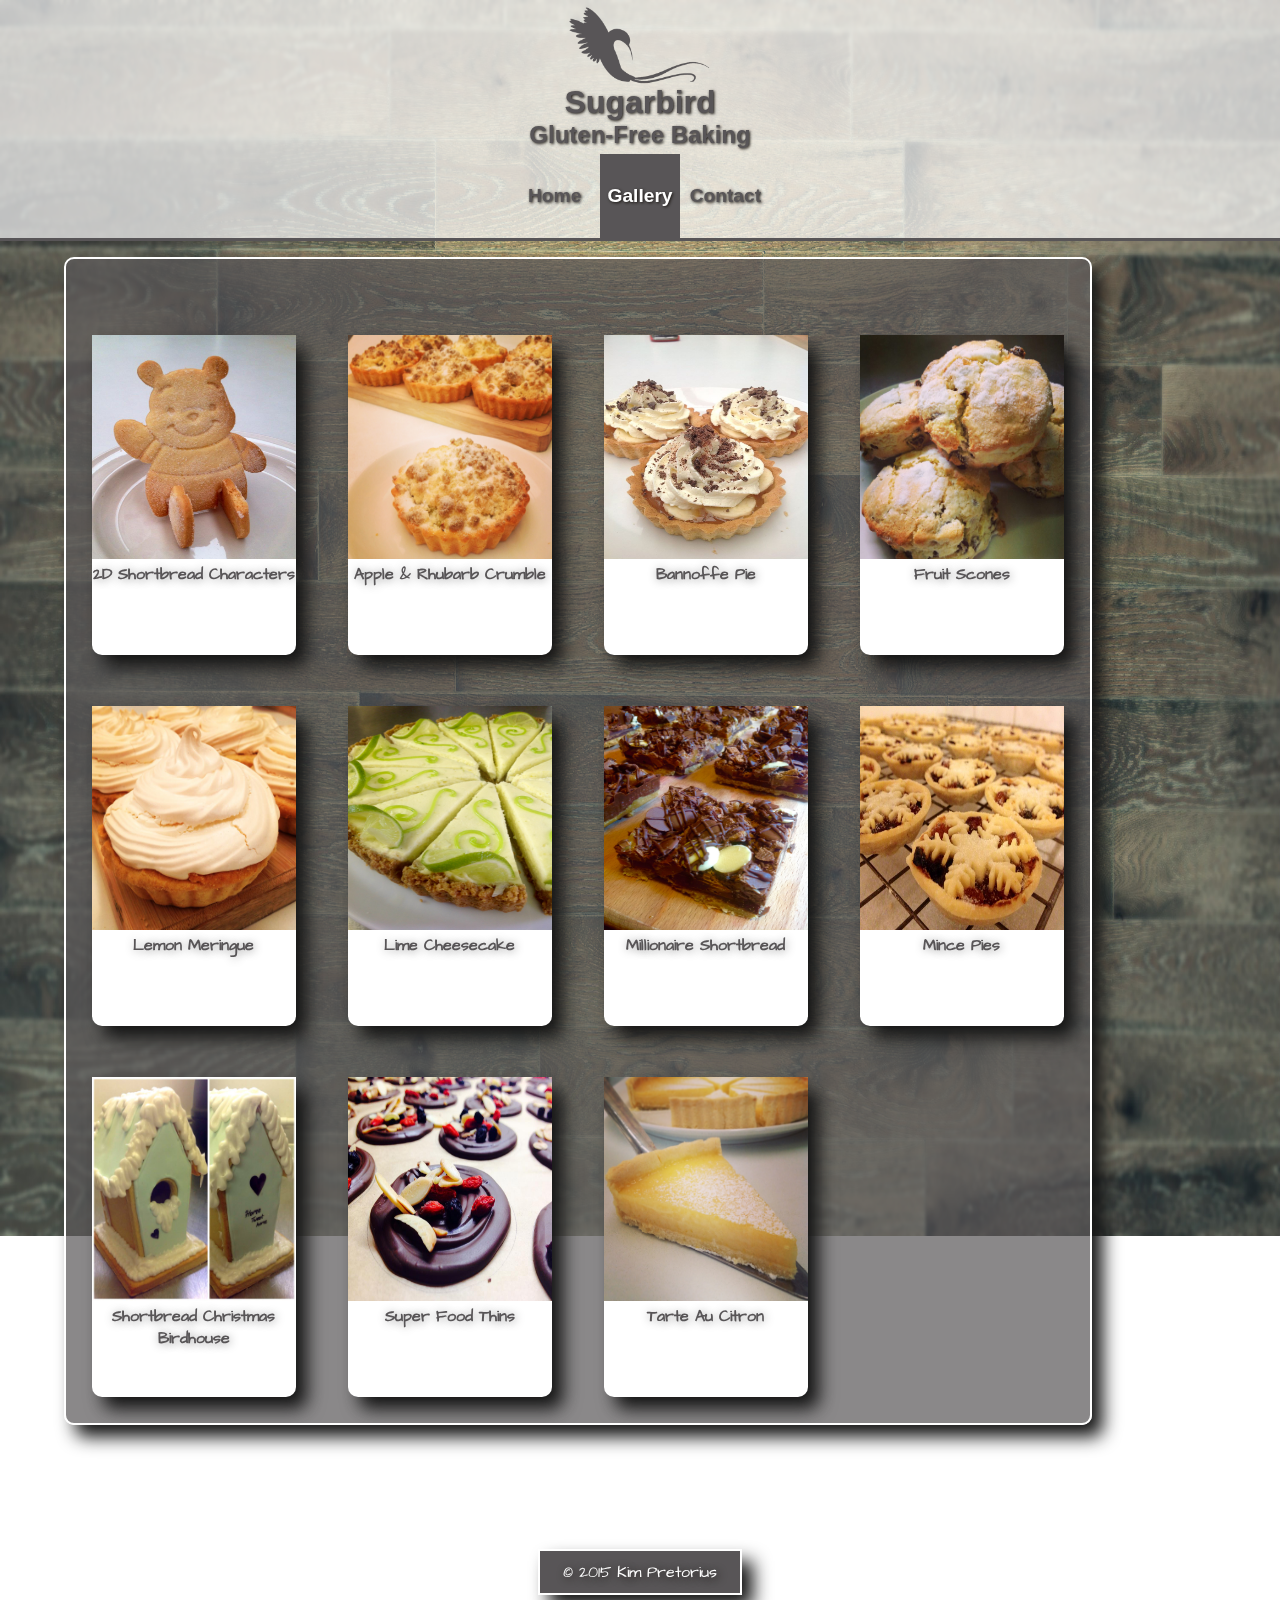
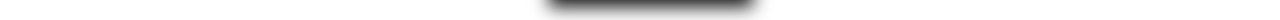
<file: gallery/PastriesBiscuits.html>
<!DOCTYPE html>

<html>
	<head>
		<meta charset="utf-8">
		<title>Sugarbird | Gluten-Free Baking</title>
		<link rel="stylesheet" href="../css/normalize.css">
		<link href='http://fonts.googleapis.com/css?family=Architects+Daughter|Coming+Soon|Permanent+Marker' rel='stylesheet' type='text/css'>
		<link type="text/css" rel="stylesheet" href="../light-gallery/css/lightGallery.css" />   
		<link rel="stylesheet" href="../css/main.min.css">
		<meta name="viewport" content="width=device-width, initial-scale=1.0">
	</head>
	<body>
	<img src="../img/WallpaperVintage2.jpg" id="bg" width="2124" height="1236">
		
		<header>
			
			<div class="header">
				<div id="headerLogo">
					<a href="../index.html"><img src="../img/sugarbird_logo3T.png" alt="Sugarbird Gluten-Free Baking" /></a>
				</div>
				<h1>Sugarbird</h1>
				<h2>Gluten-Free Baking</h2>
			
				<nav class="clearfix">
					<div id="stickyHeader">
						<div id="headerLogo">
							<a href="../index.html"><img id="hiddenLogo" src="../img/sugarbird_logo3Twhite.png" alt="Sugarbird Gluten-Free Baking" /></a>
						</div>
						<h1>Sugarbird</h1>
						<h2>Gluten-Free Baking</h2>
					</div>
					<ul>
						<li><a href="../index.html">Home</a></li>
						<li><a href="../gallery.html"class="selected gal">Gallery</a></li>
						<li><a href="../contact.html">Contact</a></li>
							
					</ul>		
					<div class="hideSubNav">
						<ul>
							<li><a href="Cakes.html">Cakes</a></li>
							<li><a href="CelebrationCakes.html">CelebrationCakes</a></li>
							<li><a href="Cupcakes.html">Cupcakes</a></li>
							<li><a href="PastriesBiscuits.html">PastriesBiscuits</a></li>
						</ul>
					</div>	
										
				</nav>
			</div>
			
		</header>
			<div class="containerDiv">
			<div id="wrapper-gal">
				<ul id="lightGallery" class="imageGallery">
					<li data-src="../img/pastriesBiscuits/2d_shortbread_characters.jpg"><img src="../img/pastriesBiscuits/2d_shortbread_characters.jpg" /><p>2D Shortbread Characters</p></li>
					<li data-src="../img/pastriesBiscuits/apple_n_rhubarb_crumble.jpg"><img src="../img/pastriesBiscuits/apple_n_rhubarb_crumble.jpg" /><p>Apple & Rhubarb Crumble</p></li>
					<li data-src="../img/pastriesBiscuits/bannoffe_pie.jpg"><img src="../img/pastriesBiscuits/bannoffe_pie.jpg" /><p>Bannoffe Pie</p></li>
					<li data-src="../img/pastriesBiscuits/fruit_scones.jpg"><img src="../img/pastriesBiscuits/fruit_scones.jpg" /><p>Fruit Scones</p></li>
					<li data-src="../img/pastriesBiscuits/lemon_meringue.jpg"><img src="../img/pastriesBiscuits/lemon_meringue.jpg" /><p>Lemon Meringue</p></li>
					<li data-src="../img/pastriesBiscuits/lime_cheesecake.jpg"><img src="../img/pastriesBiscuits/lime_cheesecake.jpg" /><p>Lime Cheesecake</p></li>
					<li data-src="../img/pastriesBiscuits/millionaire_shortbread.jpg"><img src="../img/pastriesBiscuits/millionaire_shortbread.jpg" /><p>Millionaire Shortbread</p></li>
					<li data-src="../img/pastriesBiscuits/mince_pies.jpg"><img src="../img/pastriesBiscuits/mince_pies.jpg" /><p>Mince Pies</p></li>
					<li data-src="../img/pastriesBiscuits/shortbread_xmas_birdhouse.jpg"><img src="../img/pastriesBiscuits/shortbread_xmas_birdhouse.jpg" /><p>Shortbread Christmas Birdhouse</p></li>
					<li data-src="../img/pastriesBiscuits/super_food_thins.jpg"><img src="../img/pastriesBiscuits/super_food_thins.jpg" /><p>Super Food Thins</p></li>
					<li data-src="../img/pastriesBiscuits/tarte_au_citron.jpg"><img src="../img/pastriesBiscuits/tarte_au_citron.jpg" /><p>Tarte Au Citron</p></li>
				</ul>
			</div>
			
		</div>
		
		
		
		
		<footer>
			<a href="http://www.facebook.com/SugarbirdBaking"><img src="../img/facebook-wrap.png" alt="Facebook Logo" class="social-icon"></a>
			<p>&copy; 2015 Kim Pretorius</p>
		</footer>
		
		
		
		<script src="http://code.jquery.com/jquery-1.11.3.min.js" type="text/javascript" charset="utf-8"></script>
		<script src="../light-gallery/js/lightGallery.js"></script>
		<script src="../js/jquery.sticky.js" type="text/javascript"></script>
		<script src="../js/jquery.cycle2.min.js" type="text/javascript"></script>	
		<script src="../js/scripts.js" type="text/javascript" charset="utf-8"></script>		
		
	</body>

</html>
</file>
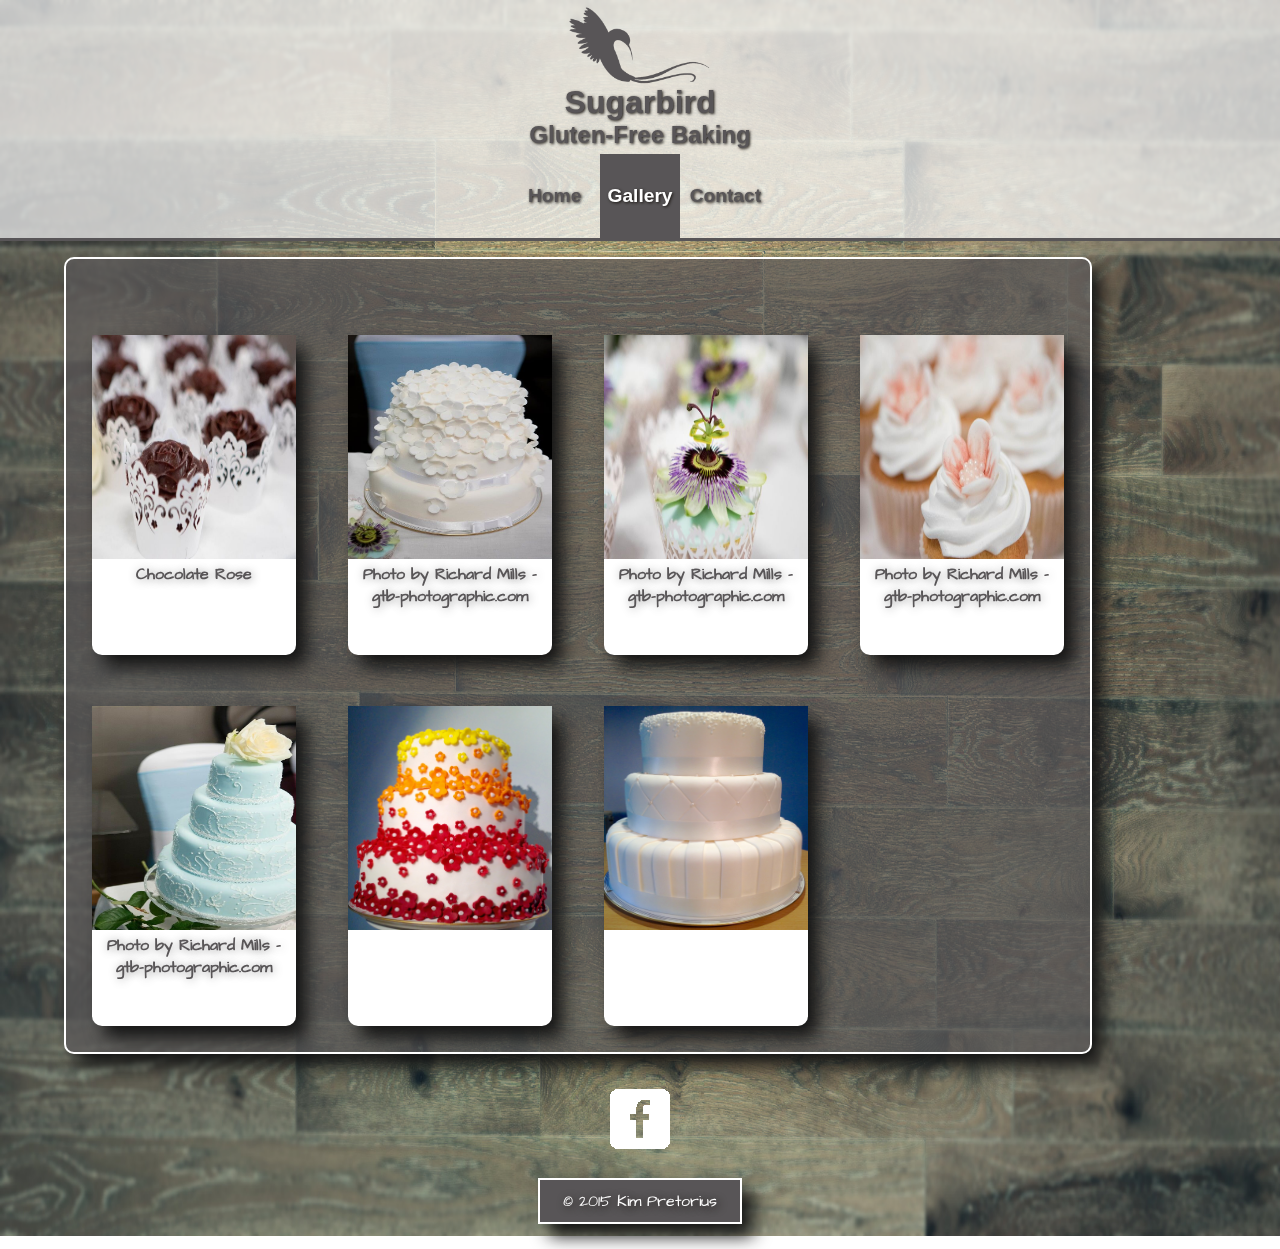
<file: gallery/WeddingCakes.html>
<!DOCTYPE html>

<html>
	<head>
		<meta charset="utf-8">
		<title>Sugarbird | Gluten-Free Baking</title>
		<link rel="stylesheet" href="../css/normalize.css">
		<link href='http://fonts.googleapis.com/css?family=Architects+Daughter|Coming+Soon|Permanent+Marker' rel='stylesheet' type='text/css'>
		<link type="text/css" rel="stylesheet" href="../light-gallery/css/lightGallery.css" />   
		<link rel="stylesheet" href="../css/main.min.css">
		<meta name="viewport" content="width=device-width, initial-scale=1.0">
	</head>
	<body>
	<img src="../img/WallpaperVintage2.jpg" id="bg" width="2124" height="1236">
		
		<header>
			
			<div class="header">
				<div id="headerLogo">
					<a href="../index.html"><img src="../img/sugarbird_logo3T.png" alt="Sugarbird Gluten-Free Baking" /></a>
				</div>
				<h1>Sugarbird</h1>
				<h2>Gluten-Free Baking</h2>
			
				<nav class="clearfix">
					<div id="stickyHeader">
						<div id="headerLogo">
							<a href="../index.html"><img id="hiddenLogo" src="../img/sugarbird_logo3Twhite.png" alt="Sugarbird Gluten-Free Baking" /></a>
						</div>
						<h1>Sugarbird</h1>
						<h2>Gluten-Free Baking</h2>
					</div>
					<ul>
						<li><a href="../index.html">Home</a></li>
						<li><a href="../gallery.html"class="selected gal">Gallery</a></li>
						<li><a href="../contact.html">Contact</a></li>
							
					</ul>		
					<div class="hideSubNav">
						<ul>
							<li><a href="Cakes.html">Cakes</a></li>
							<li><a href="CelebrationCakes.html">CelebrationCakes</a></li>
							<li><a href="WeddingCakes.html">Wedding Cakes</a></li>
							<li><a href="Cupcakes.html">Cupcakes</a></li>
							<li><a href="PastriesBiscuits.html">PastriesBiscuits</a></li>
						</ul>
					</div>
										
				</nav>
			</div>
			
		</header>
			<div class="containerDiv">
			<div id="wrapper-gal">
				<ul id="lightGallery" class="imageGallery">
					<li data-src="../img/weddingCakes/chocolateRose.jpg"><img src="../img/weddingCakes/chocolateRose.jpg" /><p>Chocolate Rose</p></li>
					<li data-src="../img/weddingCakes/fallingPetals.jpg"><img src="../img/weddingCakes/fallingPetals.jpg" /><p>Photo by Richard Mills - gtb-photographic.com</p></li>
					<li data-src="../img/weddingCakes/flowerCupcake.jpg"><img src="../img/weddingCakes/flowerCupcake.jpg" /><p>Photo by Richard Mills - gtb-photographic.com</p></li>
					<li data-src="../img/weddingCakes/meringueTopped.jpg"><img src="../img/weddingCakes/meringueTopped.jpg" /><p>Photo by Richard Mills - gtb-photographic.com</p></li>
					<li data-src="../img/weddingCakes/weddingCake1.jpg"><img src="../img/weddingCakes/weddingCake1.jpg" /><p>Photo by Richard Mills - gtb-photographic.com</p></li>
					<li data-src="../img/weddingCakes/flowerPower.jpg"><img src="../img/weddingCakes/flowerPower.jpg" /><p></p></li>
					<li data-src="../img/weddingCakes/classic.jpg"><img src="../img/weddingCakes/classic.jpg" /><p></p></li>					
				</ul>
			</div>
			
		</div>
		
		
		
		
		<footer>
			<a href="http://www.facebook.com/SugarbirdBaking"><img src="../img/facebook-wrap.png" alt="Facebook Logo" class="social-icon"></a>
			<p>&copy; 2015 Kim Pretorius</p>
		</footer>
		
		
		
		<script src="http://code.jquery.com/jquery-1.11.3.min.js" type="text/javascript" charset="utf-8"></script>
		<script src="../light-gallery/js/lightGallery.js"></script>
		<script src="../js/jquery.sticky.js" type="text/javascript"></script>
		<script src="../js/jquery.cycle2.min.js" type="text/javascript"></script>	
		<script src="../js/scripts.js" type="text/javascript" charset="utf-8"></script>		
		
	</body>

</html>
</file>
<file: light-gallery/css/lightGallery.css>
/*clearfix*/
.group {
 *zoom: 1;
}
.group:before, .group:after {
	display: table;
	content: "";
	line-height: 0;
}
.group:after {
	clear: both;
}
/*/clearfix*/


/** /font-icons if you are not using font icons you can just remove this part/**/
@font-face {
	font-family: 'Slide-icons';
	src: url('../fonts/Slide-icons.eot');
}
@font-face {
	font-family: 'Slide-icons';
	src: url([data-uri]) format('woff'), url([data-uri]) format('truetype');
	font-weight: normal;
	font-style: normal;
}
[data-icon]:before {
	font-family: 'Slide-icons';
	content: attr(data-icon);
	speak: none;
	font-weight: normal;
	font-variant: normal;
	text-transform: none;
	line-height: 1;
	-webkit-font-smoothing: antialiased;
	-moz-osx-font-smoothing: grayscale;
}
/** / End of font-icons /**/




.light-gallery {
	overflow: hidden!important;
}
#lg-gallery img {
	border: none!important;
}
#lg-outer {
	width: 100%;
	height: 100%;
	position: fixed;
	top: 0;
	left: 0;
	z-index: 999999999999!important;
	overflow: hidden;
	-webkit-user-select: none;
	-moz-user-select: none;
	user-select: none;
	opacity: 1;
	-webkit-transition: opacity 0.35s ease;
	-moz-transition: opacity 0.35s ease;
	-o-transition: opacity 0.35s ease;
	-ms-transition: opacity 0.35s ease;
	transition: opacity 0.35s ease;
	background: #0d0d0d;
}
#lg-outer .lg-slide{
	position: relative;
}
/*lightGallery starting effects*/
#lg-gallery.opacity {
	opacity: 1;
	transition: opacity 1s ease 0s;
	-moz-transition: opacity 1s ease 0s;
	-webkit-transition: opacity 1s ease 0s;
	-o-transition: opacity 1s ease 0s;
	-ms-transition: opacity 1s ease 0s;
}
#lg-gallery.opacity .thumb-cont {
	opacity: 1;
}
#lg-gallery.fade-m {
	opacity: 0;
	transition: opacity 0.5s ease 0s;
	-moz-transition: opacity 0.5s ease 0s;
	-webkit-transition: opacity 0.5s ease 0s;
	-o-transition: opacity 0.5s ease 0s;
	-ms-transition: opacity 0.5s ease 0s;
}
/*lightGallery starting effects*/


/*lightGallery core*/
#lg-gallery {
	height: 100%;
	opacity: 0;
	width: 100%;
	position: relative;
	transition: opacity 1s ease 0s;
	-moz-transition: opacity 1s ease 0s;
	-webkit-transition: opacity 1s ease 0s;
	-o-transition: opacity 1s ease 0s;
	-ms-transition: opacity 1s ease 0s;
}
/**/
#lg-slider {
	height: 100%;
	left: 0;
	top: 0;
	width: 100%;
	position: absolute;
	white-space: nowrap;
}
/**/
#lg-slider .lg-slide {
	background: url(../img/loading.gif) no-repeat scroll center center transparent;
	display: inline-block;
	height: 100%;
	text-align: center;
	width: 100%;
}
#lg-slider .lg-slide.complete {
	background-image: none;
}
#lg-gallery.show-after-load .lg-slide > * {
	opacity: 0;
}
#lg-gallery.show-after-load .lg-slide.complete > * {
	opacity: 1;
}
#lg-slider.slide .lg-slide, #lg-slider.use-left .lg-slide {
	position: absolute;
	opacity: 0.4;
}
#lg-slider.fade-m .lg-slide {
	position: absolute;
	left: 0;
	opacity: 0;
}
#lg-slider.animate .lg-slide {
	position: absolute;
	left: 0;
}
#lg-slider.fade-m .current {
	opacity: 1;
	z-index: 9;
}
#lg-slider .lg-slide:before {
	content: "";
	display: inline-block;
	height: 50%;
	width: 1px;
	margin-right: -1px;
}
#lg-gallery.opacity .lg-slide .object {
	transform: scale3d(1, 1, 1);
	-moz-transform: scale3d(1, 1, 1);
	-ms-transform: scale3d(1, 1, 1);
	-webkit-transform: scale3d(1, 1, 1);
	-o-transform: scale3d(1, 1, 1);
}
.lg-slide .object{
	transform: scale3d(0.5, 0.5, 0.5);
	-moz-transform: scale3d(0.5, 0.5, 0.5);
	-ms-transform: scale3d(0.5, 0.5, 0.5);
	-webkit-transform: scale3d(0.5, 0.5, 0.5);
	-o-transform: scale3d(0.5, 0.5, 0.5);
	-webkit-transition: -webkit-transform 1s cubic-bezier(0, 0, 0.25, 1) 0s, opacity 0.5s ease 0s;
	-moz-transition: -moz-transform 1s cubic-bezier(0, 0, 0.25, 1) 0s, opacity 0.5s ease 0s;
	-o-transition: -o-transform 1s cubic-bezier(0, 0, 0.25, 1) 0s, opacity 0.5s ease 0s;
	-ms-transition: -ms-transform 1s cubic-bezier(0, 0, 0.25, 1) 0s, opacity 0.5s ease 0s;
	transition: transform 1s cubic-bezier(0, 0, 0.25, 1) 0s, opacity 0.5s ease 0s;
}
#lg-gallery.fade-m .lg-slide .object {
	transform: scale3d(0.5, 0.5, 0.5);
	-moz-transform: scale3d(0.5, 0.5, 0.5);
	-ms-transform: scale3d(0.5, 0.5, 0.5);
	-webkit-transform: scale3d(0.5, 0.5, 0.5);
	-o-transform: scale3d(0.5, 0.5, 0.5);
}
#lg-slider.fade-m.on .current {
	opacity: 1;
	transition: opacity 0.5s ease 0s;
	-moz-transition: opacity 0.5s ease 0s;
	-webkit-transition: opacity 0.5s ease 0s;
	-o-transition: opacity 0.5s ease 0s;
	-ms-transition: opacity 0.5s ease 0s;
}
#lg-slider.fade-m .lg-slide {
	transition: opacity 0.4s ease 0s;
	-moz-transition: opacity 0.4s ease 0s;
	-webkit-transition: opacity 0.4s ease 0s;
	-o-transition: opacity 0.4s ease 0s;
	-ms-transition: opacity 0.4s ease 0s;
}
#lg-slider.slide .lg-slide {
	transform: translate3d(100%, 0px, 0px);
	-moz-transform: translate3d(100%, 0px, 0px);
	-ms-transform: translate3d(100%, 0px, 0px);
	-webkit-transform: translate3d(100%, 0px, 0px);
	-o-transform: translate3d(100%, 0px, 0px);
}
#lg-slider.slide.on .lg-slide {
	opacity: 0;
}
#lg-slider.slide .lg-slide.current {
	opacity: 1 !important;
	transform: translate3d(0px, 0px, 0px) !important;
	-moz-transform: translate3d(0px, 0px, 0px) !important;
	-ms-transform: translate3d(0px, 0px, 0px) !important;
	-webkit-transform: translate3d(0px, 0px, 0px) !important;
	-o-transform: translate3d(0px, 0px, 0px) !important;
}
#lg-slider.slide .lg-slide.prev-slide {
	opacity: 0;
	transform: translate3d(-100%, 0px, 0px);
	-moz-transform: translate3d(-100%, 0px, 0px);
	-ms-transform: translate3d(-100%, 0px, 0px);
	-webkit-transform: translate3d(-100%, 0px, 0px);
	-o-transform: translate3d(-100%, 0px, 0px);
}
#lg-slider.slide .lg-slide.next-slide {
	opacity: 0;
	transform: translate3d(100%, 0px, 0px);
	-moz-transform: translate3d(100%, 0px, 0px);
	-ms-transform: translate3d(100%, 0px, 0px);
	-webkit-transform: translate3d(100%, 0px, 0px);
	-o-transform: translate3d(100%, 0px, 0px);
}
#lg-slider.use-left .lg-slide {
	left: 100%;
}
#lg-slider.use-left.on .lg-slide {
	opacity: 0;
}
#lg-slider.use-left .lg-slide.current {
	opacity: 1 !important;
	left: 0% !important;
}
#lg-slider.use-left .lg-slide.prev-slide {
	opacity: 0;
	left: -100%;
}
#lg-slider.use-left .lg-slide.next-slide {
	opacity: 0;
	left: 100%;
}
#lg-slider.slide.on .lg-slide, #lg-slider.slide.on .current, #lg-slider.slide.on .prev-slide, #lg-slider.slide.on .next-slide {
	-webkit-transition: -webkit-transform 1s cubic-bezier(0, 0, 0.25, 1) 0s, opacity 1s ease 0s;
	-moz-transition: -moz-transform 1s cubic-bezier(0, 0, 0.25, 1) 0s, opacity 1s ease 0s;
	-o-transition: -o-transform 1s cubic-bezier(0, 0, 0.25, 1) 0s, opacity 1s ease 0s;
	-ms-transition: -ms-transform 1s cubic-bezier(0, 0, 0.25, 1) 0s, opacity 1s ease 0s;
	transition: transform 1s cubic-bezier(0, 0, 0.25, 1) 0s, opacity 1s ease 0s;
}
#lg-slider.speed .lg-slide, #lg-slider.speed .current, #lg-slider.speed .prev-slide, #lg-slider.speed .next-slide {
	transition-duration: inherit !important;
	-moz-transition-duration: inherit !important;
	-webkit-transition-duration: inherit !important;
	-o-transition-duration: inherit !important;
	-ms-transition-duration: inherit !important;
}
#lg-slider.timing .lg-slide, #lg-slider.timing .current, #lg-slider.timing .prev-slide, #lg-slider.timing .next-slide {
	transition-timing-function: inherit !important;
	-moz-transition-timing-function: inherit !important;
	-webkit-transition-timing-function: inherit !important;
	-o-transition-timing-function: inherit !important;
	-ms-transition-timing-function: inherit !important;
}
#lg-slider .lg-slide img {
	display: inline-block;
	max-height: 100%;
	max-width: 100%;
	cursor: -moz-grabbing;
	cursor: grab;
	cursor: -webkit-grab;
	margin: 0;
	padding: 0;
	width: auto;
	height: auto;
	vertical-align: middle;
}
#lg-gallery .thumb-cont .thumb-inner {
	-webkit-transition: -webkit-transform 1s cubic-bezier(0, 0, 0.25, 1) 0s;
	-moz-transition: -moz-transform 1s cubic-bezier(0, 0, 0.25, 1) 0s;
	-o-transition: -o-transform 1s cubic-bezier(0, 0, 0.25, 1) 0s;
	-ms-transition: -ms-transform 1s cubic-bezier(0, 0, 0.25, 1) 0s;
	transition: transform 1s cubic-bezier(0, 0, 0.25, 1) 0s;
}
 @-webkit-keyframes rightEnd {
 0% {
left: 0;
}
 50% {
left: -30px;
}
 100% {
left: 0;
}
}
@keyframes rightEnd {
 0% {
left: 0;
}
 50% {
left: -30px;
}
 100% {
left: 0;
}
}
@-webkit-keyframes leftEnd {
 0% {
left: 0;
}
 50% {
left: 30px;
}
 100% {
left: 0;
}
}
@keyframes leftEnd {
 0% {
left: 0;
}
 50% {
left: 30px;
}
 100% {
left: 0;
}
}
.lg-slide .object.right-end {
	-webkit-animation: rightEnd 0.3s;
	animation: rightEnd 0.3s;
	position: relative;
}
.lg-slide .object.left-end {
	-webkit-animation: leftEnd 0.3s;
	animation: leftEnd 0.3s;
	position: relative;
}
/*lightGallery core*/


/*action*/
#lg-action {
	bottom: 20px;
	position: fixed;
	left: 50%;
	margin-left: -30px;
	z-index: 9;
	-webkit-backface-visibility: hidden;
}
#lg-action.has-thumb {
	margin-left: -46px;
}

#lg-action a {
	margin: 0 3px 0 0 !important;
	-webkit-border-radius: 2px;
	-moz-border-radius: 2px;
	border-radius: 2px;
	position: relative;
	top: auto;
	left: auto;
	bottom: auto;
	right: auto;
	display: inline-block !important;
	display: inline-block;
	vertical-align: middle;
 *display: inline;
 *zoom: 1;
	background-color: #000;
	background-color: rgba(0, 0, 0, 0.65);
	font-size: 16px;
	width: 28px;
	height: 28px;
	font-family: 'Slide-icons';
	color: #FFF;
	cursor: pointer;
}
#lg-action a.disabled {
	opacity: 0.6;
	filter: alpha(opacity=60);
	cursor: default;
	background-color: #000;
	background-color: rgba(0, 0, 0, 0.65) !important;
}
#lg-action a:hover, #lg-action a:focus {
	background-color: #000;
	background-color: rgba(0, 0, 0, 0.85);
}
#lg-action a#lg-prev:before, #lg-action a#lg-next:after {
	left: 5px;
	bottom: 3px;
	position: absolute;
}
#lg-action a#lg-prev:before {
	content: "\e01d";
}
#lg-action a#lg-next:after {
	content: "\e01b";
}
#lg-action a.cl-thumb:after {
	font-family: 'Slide-icons';
	content: "\e01c";
	left: 6px;
	bottom: 4px;
	font-size: 16px;
	position: absolute;
}
/*action*/

/*counter*/
#lg-counter {
	bottom: 52px;
	text-align: center;
	width: 100%;
	position: absolute;
	z-index: 9;
	color: #FFFFFF;
}
/*lightGallery Thumb*/
#lg-gallery .thumb-cont {
	position: absolute;
	bottom: 0;
	width: 100%;
	-webkit-box-sizing: border-box;
	-moz-box-sizing: border-box;
	box-sizing: border-box;
	background-color: #000000;
	-webkit-transition: max-height 0.4s ease-in-out;
	-moz-transition: max-height 0.4s ease-in-out;
	-o-transition: max-height 0.4s ease-in-out;
	-ms-transition: max-height 0.4s ease-in-out;
	transition: max-height 0.4s ease-in-out;
	z-index: 9;
	max-height: 0;
	opacity: 0;
}
#lg-gallery.open .thumb-cont {
	max-height: 350px;
}
#lg-gallery .thumb-cont .thumb-inner {
	margin-left: -12px;
	padding: 12px;
	max-height: 290px;
	overflow-y: auto;
	-webkit-box-sizing: content-box;
	-moz-box-sizing: content-box;
	box-sizing: content-box;
}
#lg-gallery .thumb-cont .thumb-info {
	background-color: #333;
	padding: 7px 20px;
}
#lg-gallery .thumb-cont .thumb-info .count {
	color: #ffffff;
	font-weight: bold;
	font-size: 12px;
}
#lg-gallery .thumb-cont .thumb-info .close {
	color: #FFFFFF;
	display: block;
	float: right !important;
	width: 28px;
	position: relative;
	height: 28px;
	border-radius: 2px;
	margin-top: -4px;
	background-color: #000;
	background-color: rgba(0, 0, 0, 0.65);
	-webkit-transition: background-color 0.3s ease 0s;
	-moz-transition: background-color 0.3s ease 0s;
	-o-transition: background-color 0.3s ease 0s;
	-ms-transition: background-color 0.3s ease 0s;
	transition: background-color 0.3s ease 0s;
	z-index: 1090;
	cursor: pointer;
}
#lg-gallery .thumb-cont .thumb-info .close i:after {
	left: 6px;
	position: absolute;
	top: 4px;
}
#lg-gallery .thumb-cont .thumb-info .close i:after, #lg-close:after {
	content: "\e01a";
	font-family: 'Slide-icons';
	font-style: normal;
	font-size: 16px;
}
#lg-gallery .thumb-cont .thumb-info .close:hover {
	text-decoration: none;
	background-color: #000;
	background-color: rgba(0, 0, 0, 1);
}
#lg-gallery .thumb-cont .thumb {
	display: inline-block !important;
	vertical-align: middle;
	text-align: center;
 *display: inline;
  /* IE7 inline-block hack */

  *zoom: 1;
	margin-bottom: 4px;
	height: 50px;
	width: 50px;
	opacity: 0.6;
	filter: alpha(opacity=60);
	overflow: hidden;
	border-radius: 3px;
	cursor: pointer;
	-webkit-transition: border-color linear .2s, opacity linear .2s;
	-moz-transition: border-color linear .2s, opacity linear .2s;
	-o-transition: border-color linear .2s, opacity linear .2s;
	-ms-transition: border-color linear .2s, opacity linear .2s;
	transition: border-color linear .2s, opacity linear .2s;
}
@media (min-width: 800px) {
#lg-gallery .thumb-cont .thumb {
	width: 94px;
	height: 94px;
}
}
#lg-gallery .thumb-cont .thumb > img {
	height: auto;
	max-width: 100%;
}
#lg-gallery .thumb-cont .thumb.active, #lg-gallery .thumb-cont .thumb:hover {
	opacity: 1;
	filter: alpha(opacity=100);
	border-color: #ffffff;
}
/*lightGallery Thumb*/

/*lightGallery Video*/
#lg-slider .video-cont {
	display: inline-block;
	max-height: 100%;
	max-width: 100%;
	margin: 0;
	padding: 0;
	width: auto;
	height: auto;
	vertical-align: middle;
}
#lg-slider .video-cont {
	background: none;
	max-width: 1140px;
	max-height: 100%;
	width: 100%;
	box-sizing: border-box;
	-webkit-box-sizing: border-box;
	-moz-box-sizing: border-box;
}
#lg-slider .video {
	width: 100%;
	height: 0;
	padding-bottom: 56.25%;
	overflow: hidden;
	position: relative;
}
#lg-slider .video .object {
	width: 100%!important;
	height: 100%!important;
	position: absolute;
	top: 0;
	left: 0;
}
/*lightGallery Video*/






/*lightGallery Close*/
#lg-close {
	color: #FFFFFF;
	height: 28px;
	position: absolute;
	right: 20px;
	top: 20px;
	width: 28px;
	z-index: 1090;
	cursor: pointer;
	background-color: #000;
	border-radius: 2px;
	background-color: #000;
	background-color: rgba(0, 0, 0, 0.65);
	-webkit-transition: background-color 0.3s ease;
	-moz-transition: background-color 0.3s ease;
	-o-transition: background-color 0.3s ease;
	-ms-transition: background-color 0.3s ease;
	transition: background-color 0.3s ease;
	-webkit-backface-visibility: hidden;
}
#lg-close:after {
	position: absolute;
	right: 6px;
	top: 3px;
}
#lg-close:hover {
	text-decoration: none;
	background-color: #000;
}
.custom-html {
	background: none repeat scroll 0 0 black;
	background: none repeat scroll 0 0 rgba(0, 0, 0, 0.75);
	color: #fff;
	font-family: Arial, sans-serif;
	height: 70px;
	left: 0;
	position: absolute;
	right: 0;
	top: 0;
	z-index: 9;
}
.custom-html p {
	font-size: 14px;
}
.custom-html > h4 {
	font-family: Arial, sans-serif;
	font-weight: bold;
	margin-bottom: 5px;
	margin-top: 15px;
}
</file>
<file: css/main.min.css>
/*****************************************/
/*				  GENERAL				 */
/*****************************************/

.body-text {
	text-shadow: #000 1px 1px 3px;
}

p {
	text-shadow: #191511 2px 2px 8px;
}

a {
	text-decoration: none;
}

img {
	max-width: 100%;
}

.containerDiv {
	border: 2px solid #fff;
	margin: 0 5% 10px;
	height: 100%;
	background-color: rgba(88, 85, 87, 0.7);
	max-width: 1024px;
	-moz-box-shadow: 11px 12px 18px #141414;
	-webkit-box-shadow: 11px 12px 18px #141414;
	box-shadow: 11px 12px 18px #141414;
	border-radius: 10px;
}



/*****************************************/
/*				  HEADING				 */
/*****************************************/

h1 {
	font-size: 2em;
	background-color: rgba(255, 255, 255, 0.7);
	text-align: center;
	color: #585557;
	margin: 0;
	text-shadow: #191511 1px 1px 3px;
}

h2 {
	font-size: 1.5em;
	background-color: rgba(255, 255, 255, 0.7);
	text-align: center;
	color: #585557;
	padding-bottom: 0.2em;
	margin: 0;
	text-shadow: #191511 1px 1px 3px;
}

h3 {
	font-size: 2em;
}

h4 {
	text-align: center;
	font-size: 2em;
}

#hiddenLogo {
	background: none;
}

#headerLogo {
	width: 100%;
	background-color: rgba(255, 255, 255, 0.7);
}

.header {
	margin-bottom: 1em;
	border-bottom: 3px solid #585557;
}

.header img {
	display: block;
	max-width: 150px;
	margin: 0 auto;
}

#wrapper-gal {
	margin: 50px 0 0;
}



/*****************************************/
/*				  SLIDER				 */
/*****************************************/

.cycle-slideshow {
	width: 100%;
	max-width: 640px;
	display: block;
	position: relative;
	margin: 0 auto 30px;
	overflow: hidden;
	-moz-box-shadow: 11px 12px 18px #141414;
	-webkit-box-shadow: 11px 12px 18px #141414;
	box-shadow: 11px 12px 18px #141414;
	
}

.slide {
	width: 100%;
	display: block;
	position: relative;
}

.caption {
	width: 100%;
	display: block;
	position: absolute;
	bottom: 0;
	padding: 0 0.2em 1em;
	z-index: 99;
	background-color: rgba(88, 85, 87, 0.4);
	box-sizing: border-box;
}

.caption h3 {
	text-transform: uppercase;
	color: #fff;
	font-size: 1em;
	letter-spacing: 0.1em;
	margin: 0.4em 1em 0 0;
	text-shadow: #191511 2px 2px 8px;
}

.caption p {
	color: #fff;
	font-size: 0.9em;
	text-shadow: #191511 2px 2px 8px;
}

.cycle-next {
	display: block;
	position: absolute;
	right: 10px;
	top: 30%;
	border-top: 20px solid transparent;
	border-bottom: 20px solid transparent;
	z-index: 999;
	cursor: pointer;
}

.cycle-prev {
	display: block;
	position: absolute;
	left: 10px;
	top: 30%;
	border-top: 20px solid transparent;
	border-bottom: 20px solid transparent;
	z-index: 999;
	cursor: pointer;
}

.cycle-pager {
	text-indent: -9999999px;
	width: 50%;
	text-align: center;
	position: relative;
	bottom: 0;
	z-index: 9999;
	color: #fff;
	margin: 0;
	cursor: pointer;
}

.cycle-pager span {
	width: 10px;
	height: 10px;
	float: left;
	margin: 2px;
	border: 2px solid #fff;
}
.cycle-pager .cycle-pager-active {
	background: #fff;
}

#bg {
	z-index: -1;
	position: fixed;
	top: 0;
	left: 0;
	min-width: 960px;
	min-height: 100%;
}


/*****************************************/
/*				 NAVIGATION				 */
/*****************************************/

.hideSubNav {
	display: none;
}

#stickyHeader {
	display: none;
}

nav {
	z-index: 999999;
	font-size: 1.2em;
	text-align: center;
}

nav ul {
	list-style: none;
	margin: 0;
	padding: 0;
}

nav ul li {
	display: inline-block;
	margin: 0;
}

nav ul li a {
	display: block;
	color: #585557;
	font-weight: 800;
	padding: 10px 10px;
	width: 80px;
	text-shadow: #191511 1px 1px 3px;
}

.subNav {
	z-index: 999999;
	position: relative;
	float: right;
	display: block;
	border-top: 3px solid #fff;
	border-bottom: 3px solid #fff;
	width: 100%;
}

.subNav ul {
	background-color: #585557;
}

.subNav ul li {
	width: 100%;
}

.subNav ul li a {
	text-align: center;
	color: #fff;
	background: #585557;
	width: 100%;
	margin: 0;
	padding: 10px;
}

.clearfix {
	background-color: rgba(255, 255, 255, 0.7);
	transition: 0.75s;
}



/*****************************************/
/*			NAVIGATION IS STICKY		 */
/*****************************************/

.is-sticky .clearfix {
	background-color: #585557;
	border-bottom: 3px solid #585557;
}

.is-sticky .clearfix ul li a {
	color: #fff;
	background-color: #585557;
}

nav ul li a.selected, nav ul li a:hover, .wrapper a:hover {
	transition: 1s;
	background-color: #585557;
	color: #fff;
}

.subNav ul li a.selected, .subNav ul li a:hover {
	transition: 1s;
	background-color: #fff;
	color: #585557;
}

.is-sticky .clearfix ul li a.selected, .is-sticky .clearfix ul li a:hover, .wrapper a:hover {
	background-color: rgb(255, 255, 255);
	color: #585557;
}



/*****************************************/
/*			   PAGE: ABOUT				 */
/*****************************************/

.body-text {
	color: #585557;
	font-size: 1.2em;
	font-weight: 600;
	margin: 0 auto;
	max-width: 640px;
	padding: 1em;
	background-color: rgba(255, 255, 255, 0.6);
	text-shadow: none;
	-moz-box-shadow: 11px 12px 18px #141414;
	-webkit-box-shadow: 11px 12px 18px #141414;
	box-shadow: 11px 12px 18px #141414;
	border-radius: 10px;
}

.profileDiv {
	margin: 0 auto;
	padding: 0.5em;
}

.profile-photo {
	max-width: 100%;
	text-align: center;
	margin: 0 auto;
}



/*****************************************/
/*			   PAGE: GALLERY			 */
/*****************************************/

.imageGallery {
	text-align: center;
	margin: 0 auto;
	padding: 0;
	list-style: none;
	overflow: hidden;
}

.imageGallery img {
	width: 100%;
	height: 62%;
	cursor: pointer;
	
}

.imageGallery li {
	background-color: #fff;
	float: left;
	height: 240px;
	width: 45%;
	margin: 2.5%;
	-moz-box-shadow: 11px 12px 18px #141414;
	-webkit-box-shadow: 11px 12px 18px #141414;
	box-shadow: 11px 12px 18px #141414;
	border-radius: 10px;
}

.imageGallery li p {
	margin: 0;
	padding: 0;
	font-weight: 400;
	color: #585557;
	text-shadow: #999 1px 1px 10px;
}

.contact-info {
	list-style: none;
	padding: 0;
	margin: 0;
	font-size: 0.9em;
}

.contact-info a {
	display: block;
	min-height: 20px;
	background-repeat: no-repeat;
	background-size: 20px 20px;
	padding: 0 0 0 30px;
	margin: 0 0 10px;
}

.contact-info li.phone a {
	background-image: url('../img/phone.png');
	background-color: #fff;
	font-weight: 800;
	color: #585557;
	text-shadow: #191511 2px 2px 8px;
}

.contact-info li.mail a {
	background-image: url('../img/mail.png');
	background-color: #fff;
	color: #585557;
	text-shadow: #191511 2px 2px 8px;
}



/*****************************************/
/*			   PAGE: CONTACT			 */
/*****************************************/

#container pre {
	font-size: 1.2em;
	text-shadow: #191511 2px 2px 8px;
}

#container p {
	font-size: 1.2em;
}

#testimonial {
	padding: 0;
	margin: 0;
	font-size: 2em !important ;
	font-weight: bold;
	color: #fff;
	text-align: center;
	text-shadow: #191511 2px 2px 8px;
}

#container {
	color: #fff;
	margin: 0 auto;
	padding: 1em;
}

#container h3 {
	text-shadow: #191511 2px 2px 8px;
}

#FBlink {
	text-align: center;
	padding: 1em;
	background-color: #fff;
	text-shadow: #191511 2px 2px 8px;
	-moz-box-shadow: 11px 12px 18px #141414;
	-webkit-box-shadow: 11px 12px 18px #141414;
	box-shadow: 11px 12px 18px #141414;
	border-radius: 10px;
}

#FBlink a {
	padding: .5em;
	color: #585557;
}

.contact-info {
	list-style: none;
	padding: 0;
	margin: 0;
	font-size: 0.9em;
}

.contact-info a {
	line-height: 40px;
	display: block;
	min-height: 40px;
	background-repeat: no-repeat;
	background-size: 40px 40px;
	padding: 0 0 0 40px;
	margin: 0 0 20px;
	-moz-box-shadow: 11px 12px 18px #141414;
	-webkit-box-shadow: 11px 12px 18px #141414;
	box-shadow: 11px 12px 18px #141414;
	border-radius: 10px;
}

.contact-info li.phone a {
	background-image: url('../img/phone.png');
}

.contact-info li.mail a {
	background-image: url('../img/mail.png');
}



/*****************************************/
/*			   	  FOOTER				 */
/*****************************************/

footer {
	text-align: center;
	clear: both;
	padding-top: 25px;
}

footer p {
	border: 2px solid #fff;
	background-color: rgb(88, 85, 87);
	color: #fff;
	max-width: 180px;
	margin: 25px auto;
	padding: 10px;
	-moz-box-shadow: 11px 12px 18px #141414;
	-webkit-box-shadow: 11px 12px 18px #141414;
	box-shadow: 11px 12px 18px #141414;
}



/*****************************************/
/*			   	   FONTS				 */
/*****************************************/

pre, p {
	font-family: 'Architects Daughter', sans-serif !important ;
}

h1, h3 {
	font-family: 'Permanent Marker', sans-serif !important ;
}

.caption h3 {
	font-family: 'Architects Daughter', sans-serif !important ;
}



/*****************************************/
/*			   RESPONSIVE				 */
/*****************************************/

@media screen and (min-width : 480px) {

/*-------------Gallery styles------------*/		
	.imageGallery li img {
		height: 70%;
	}
}

@media screen and (min-width : 600px) {

/*-------------Gallery styles------------*/	
	.imageGallery li {
		height: 320px;
	}
	
/*-----------About page picture----------*/
	.profileDiv {
		padding: 1em;
		clear: both;
		float: left;
	}
	
	.profile-photo {
		max-width: 280px;
	}
}

@media screen and (min-width : 768px) {

/*-------------Gallery styles------------*/	
	.imageGallery li {
		width: 28.333332%;
	}
	
	.imageGallery li p {
		font-weight: 600;
	}

/*-----------Navigation styles----------*/	
	.is-sticky #stickyHeader {
		display: inline-block;
		float: left;
	}
	
	#hiddenLogo {
		background-color: #585557;
	}
	.is-sticky .clearfix #stickyHeader h1 {
		position: fixed;
		left: 80px;
		top: 10px;
		color: #fff;
		background: none;
	}
	
	.is-sticky .clearfix #stickyHeader h2 {
		display: none;
		position: fixed;
		left: 280px;
		top: 28px;
		color: #fff;
		background: none;
	}
	
	.clearfix {
		display: inline-block;
		width: 100%;
	}
	
	.clearfix ul li a {
		padding: 31px 0;
	}
	
	.subNav ul li a {
		padding: 10px 0;
	}
	
	.is-sticky .clearfix ul {
		float: right;
	}
	
	.is-sticky .clearfix ul li a {
		color: #fff;
		background-color: #585557;
		max-height: 89px;
	}
	
	.is-sticky .subNav ul {
		float: none;
	}
}

@media screen and (min-width : 1024px) {

	#primary {
		padding: 0 2em;
		width: 40%;
		float: left;
	}
	
	#secondary {
		padding: 0 2em;
		width: 40%;
		float: right;
	}
	
	#container {
		height: 590px;
	}

/*-----------Navigation styles----------*/		
	.subNav ul li {
		width: 19.5%;
	}
	
	.is-sticky .clearfix #stickyHeader h2 {
		display: block;
	}

/*-------------Gallery styles------------*/		
	.imageGallery li {
		width: 20%;
	}
	
	.profileDiv {
		margin: 0 auto;
		padding: 1em;
		float: left;
		clear: both;
	}
}

@media screen and (min-width : 1300px) {

	.containerDiv {
		margin: 0 auto 50px;
	}
}
</file>
